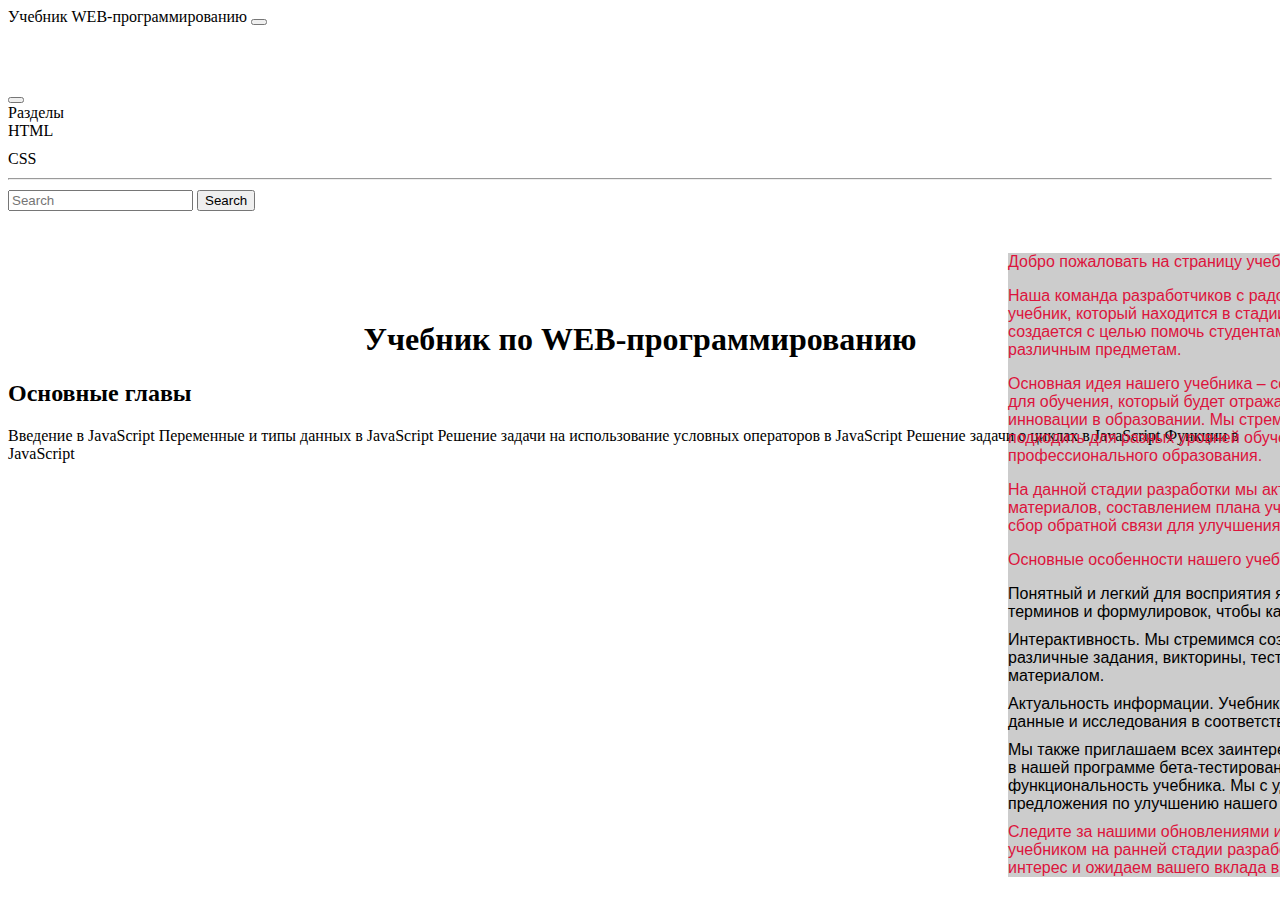
<file: index.html>
<!DOCTYPE html>
<html>
<head>
  <meta charset="UTF-8">
  <title>Учебник по JavaScript. Главная</title>
  <link rel="stylesheet" href="css/index.css">
  <link href="https://cdn.jsdelivr.net/npm/bootstrap@5.3.2/dist/css/bootstrap.min.css" rel="stylesheet" integrity="sha384-T3c6CoIi6uLrA9TneNEoa7RxnatzjcDSCmG1MXxSR1GAsXEV/Dwwykc2MPK8M2HN" crossorigin="anonymous">
  <script src="https://cdnjs.cloudflare.com/ajax/libs/jquery/2.1.3/jquery.min.js"></script>
</head>
<body>
   <header id="header"> 
    <nav class="navbar navbar-dark bg-dark fixed-top">
        <div class="container-fluid">
          <a class="navbar-brand" href="#">Учебник WEB-программированию</a>
          <button class="navbar-toggler" type="button" data-bs-toggle="offcanvas" data-bs-target="#offcanvasDarkNavbar" aria-controls="offcanvasDarkNavbar" aria-label="Toggle navigation">
            <span class="navbar-toggler-icon"></span>
          </button>
          <div class="offcanvas offcanvas-end text-bg-dark" tabindex="-1" id="offcanvasDarkNavbar" aria-labelledby="offcanvasDarkNavbarLabel">
            <div class="offcanvas-header">
              <h5 class="offcanvas-title" id="offcanvasDarkNavbarLabel">Учебник</h5>
              <button type="button" class="btn-close btn-close-white" data-bs-dismiss="offcanvas" aria-label="Close"></button>
            </div>
            <div class="offcanvas-body">
              <ul class="navbar-nav justify-content-end flex-grow-1 pe-3">
                <li class="nav-item dropdown">
                  <a class="nav-link dropdown-toggle" href="#" role="button" data-bs-toggle="dropdown" aria-expanded="false">
                    Разделы
                  </a>
                  <ul class="dropdown-menu dropdown-menu-dark">
                    <li><a class="dropdown-item" href="#">HTML</a></li>
                    <li><a class="dropdown-item" href="#">CSS</a></li>
                    <li>
                      <hr class="dropdown-divider">
                    </li>
                  </ul>
                </li>
              </ul>
              <form class="d-flex mt-3" role="search">
                <input class="form-control me-2" type="search" placeholder="Search" aria-label="Search">
                <button class="btn btn-success" type="submit">Search</button>
              </form>
            </div>
          </div>
        </div>
      </nav>
    </header>
    
  <main id="main-container">
    <h1>Учебник по WEB-программированию</h1>
  
  
 <div id="gumburger">
   <h2>Основные главы</h2>
  <div id="navpanelR">
    <aside>
      <div class="row">
        <div class="col-4">
          <div id="list-example" class="list-group">
            <a class="list-group-item list-group-item-action" href="page1.html">Введение в JavaScript</a>
            <a class="list-group-item list-group-item-action" href="page2.html">Переменные и типы данных в JavaScript</a>
            <a class="list-group-item list-group-item-action" href="page3.html">Решение задачи на использование условных операторов в JavaScript</a>
            <a class="list-group-item list-group-item-action" href="page4.html">Решение задачи о циклах в JavaScript</a>
            <a class="list-group-item list-group-item-action" href="page5.html">Функции в JavaScript</a>
          </div>
        </div>
        </div>
      </div>
  </aside>
  </ul>
  </div>
  <footer>
    Добро пожаловать на страницу учебника на ранней стадии разработки!

    <p>Наша команда разработчиков с радостью представляет вам наш новый учебник, который находится в стадии активной разработки. Этот учебник создается с целью помочь студентам и преподавателям в усвоении и обучении различным предметам.</p>
    
    <p>Основная идея нашего учебника – создать современный и удобный инструмент для обучения, который будет отражать самые последние тенденции и инновации в образовании. Мы стремимся создать учебник, который будет подходить для разных уровней обучения, начиная от школьных программ, и до профессионального образования.</p>
    
    <p>На данной стадии разработки мы активно работаем над написанием и сбором материалов, составлением плана учебника, а также проводим тестирование и сбор обратной связи для улучшения качества учебника.</p>
    
    <p>Основные особенности нашего учебника:</p>
    
    <ul>
      <li>Понятный и легкий для восприятия язык. Мы стараемся избегать сложных терминов и формулировок, чтобы каждый студент мог легко понять материал.</li>
    <li>Интерактивность. Мы стремимся создать учебник, который будет предлагать различные задания, викторины, тесты и другие формы активной работы с материалом.</li>
    <li>Актуальность информации. Учебник будет включать самые современные данные и исследования в соответствующей области знаний.</li>
    <li>Мы также приглашаем всех заинтересованных пользователей принять участие в нашей программе бета-тестирования, чтобы оценить качество и функциональность учебника. Мы с удовольствием примем ваши отзывы и предложения по улучшению нашего продукта.</li>
    </ul>
    Следите за нашими обновлениями и скоро вы сможете воспользоваться нашим учебником на ранней стадии разработки! Благодарим вас за проявленный интерес и ожидаем вашего вклада в создание лучшего учебника.
  </footer>
</main>
  <script src="https://cdn.jsdelivr.net/npm/@popperjs/core@2.11.8/dist/umd/popper.min.js" integrity="sha384-I7E8VVD/ismYTF4hNIPjVp/Zjvgyol6VFvRkX/vR+Vc4jQkC+hVqc2pM8ODewa9r" crossorigin="anonymous"></script>
<script src="https://cdn.jsdelivr.net/npm/bootstrap@5.3.2/dist/js/bootstrap.min.js" integrity="sha384-BBtl+eGJRgqQAUMxJ7pMwbEyER4l1g+O15P+16Ep7Q9Q+zqX6gSbd85u4mG4QzX+" crossorigin="anonymous"></script>
</body>
</html>
</file>
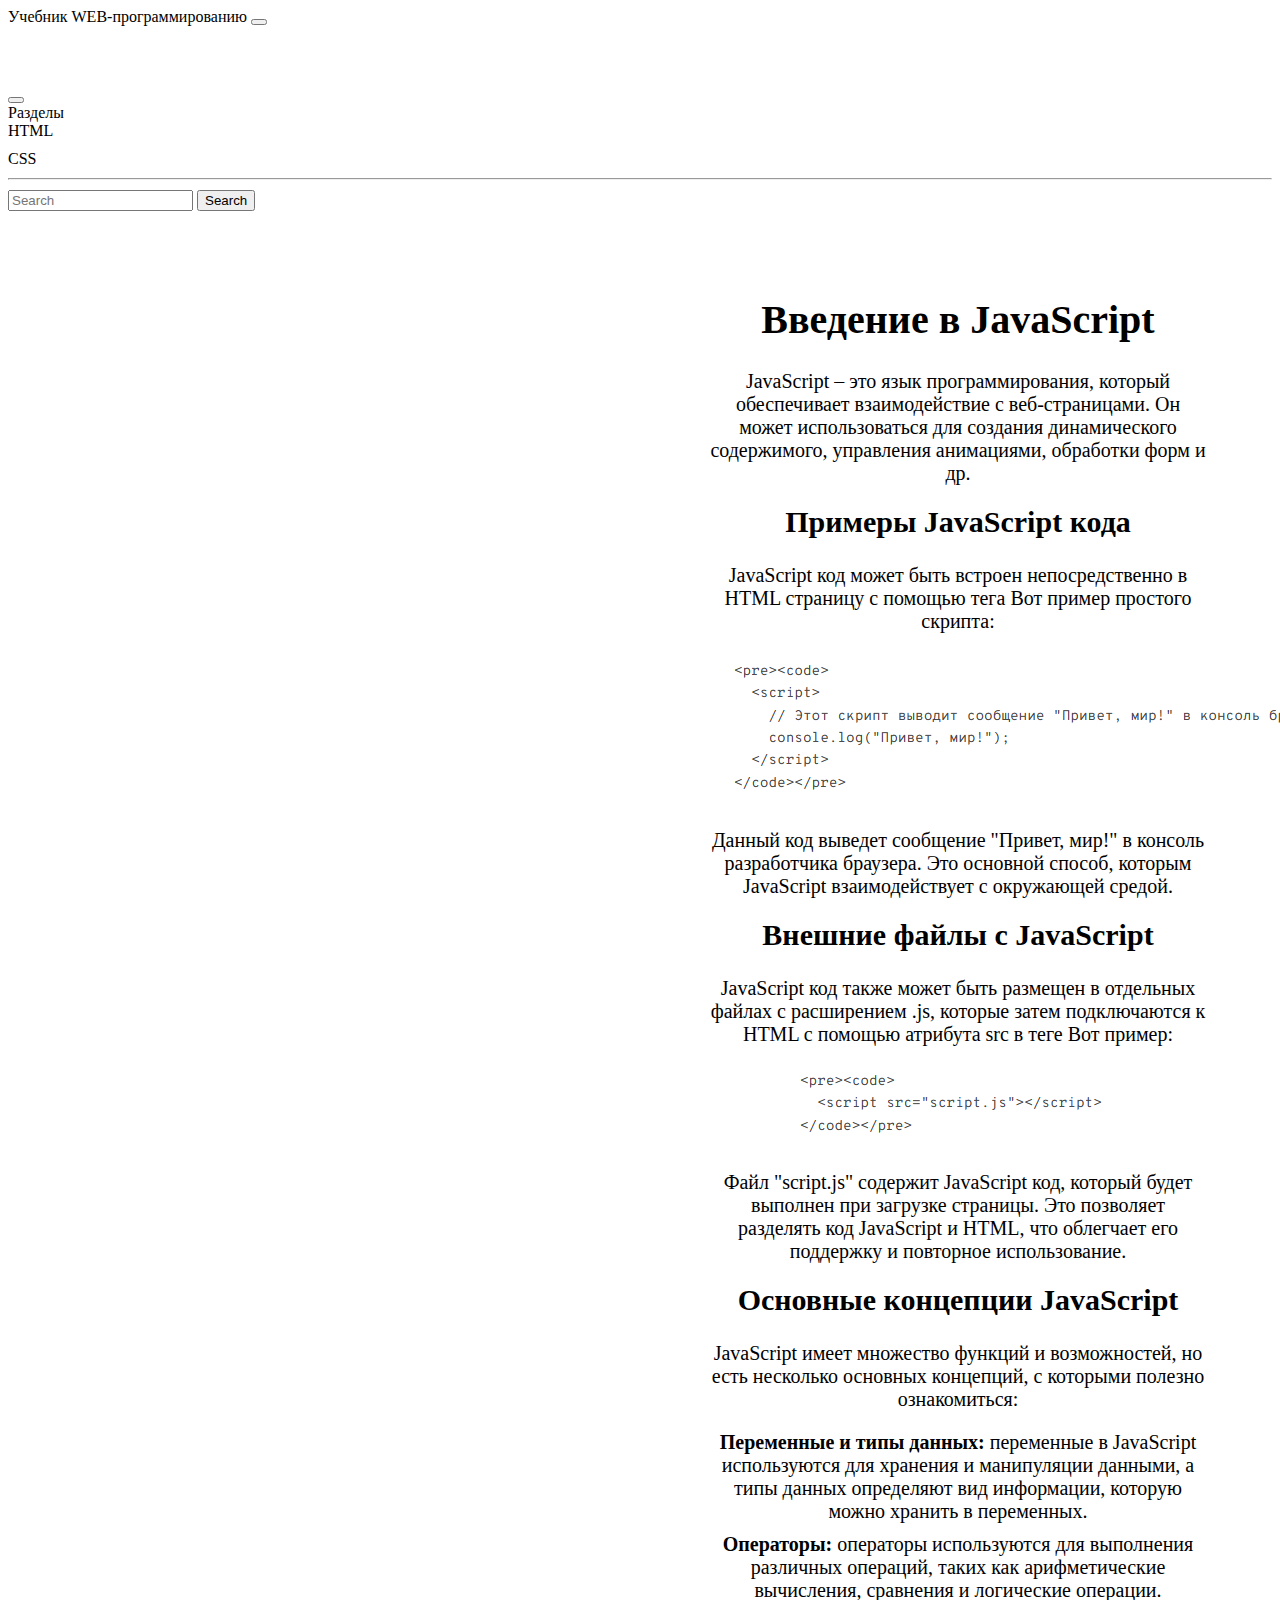
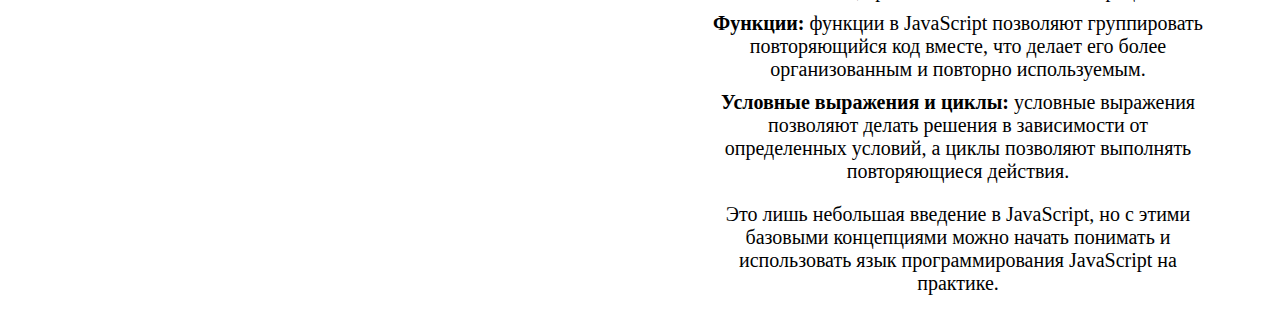
<file: page1.html>
<!DOCTYPE html>
<html lang="en">
<head>
    <meta charset="UTF-8">
    <meta name="viewport" content="width=device-width, initial-scale=1.0">
    <title>Введение в JavaScript</title>
    <link rel="stylesheet" href="css/index.css">
    <link href="https://cdn.jsdelivr.net/npm/bootstrap@5.3.2/dist/css/bootstrap.min.css" rel="stylesheet" integrity="sha384-T3c6CoIi6uLrA9TneNEoa7RxnatzjcDSCmG1MXxSR1GAsXEV/Dwwykc2MPK8M2HN" crossorigin="anonymous">
</head>
<body>
    <nav class="navbar navbar-dark bg-dark fixed-top">
        <div class="container-fluid">
          <a class="navbar-brand" href="#">Учебник WEB-программированию</a>
          <button class="navbar-toggler" type="button" data-bs-toggle="offcanvas" data-bs-target="#offcanvasDarkNavbar" aria-controls="offcanvasDarkNavbar" aria-label="Toggle navigation">
            <span class="navbar-toggler-icon"></span>
          </button>
          <div class="offcanvas offcanvas-end text-bg-dark" tabindex="-1" id="offcanvasDarkNavbar" aria-labelledby="offcanvasDarkNavbarLabel">
            <div class="offcanvas-header">
              <h5 class="offcanvas-title" id="offcanvasDarkNavbarLabel">Учебник</h5>
              <button type="button" class="btn-close btn-close-white" data-bs-dismiss="offcanvas" aria-label="Close"></button>
            </div>
            <div class="offcanvas-body">
              <ul class="navbar-nav justify-content-end flex-grow-1 pe-3">
                <li class="nav-item dropdown">
                  <a class="nav-link dropdown-toggle" href="#" role="button" data-bs-toggle="dropdown" aria-expanded="false">
                    Разделы
                  </a>
                  <ul class="dropdown-menu dropdown-menu-dark">
                    <li><a class="dropdown-item" href="#">HTML</a></li>
                    <li><a class="dropdown-item" href="#">CSS</a></li>
                    <li>
                      <hr class="dropdown-divider">
                    </li>
                  </ul>
                </li>
              </ul>
              <form class="d-flex mt-3" role="search">
                <input class="form-control me-2" type="search" placeholder="Search" aria-label="Search">
                <button class="btn btn-success" type="submit">Search</button>
              </form>
            </div>
          </div>
        </div>
      </nav>
      <main class="main-container">
      
      <h1>Введение в JavaScript</h1>

      <p>JavaScript – это язык программирования, который обеспечивает взаимодействие с веб-страницами. Он может использоваться для создания динамического содержимого, управления анимациями, обработки форм и др.</p>
  
      <h2>Примеры JavaScript кода</h2>
  
      <p>JavaScript код может быть встроен непосредственно в HTML страницу с помощью тега  Вот пример простого скрипта:</p>
  
    <img src="assets/Снимок экрана 2024-01-01 150408.png" alt="">
  
      <p>Данный код выведет сообщение "Привет, мир!" в консоль разработчика браузера. Это основной способ, которым JavaScript взаимодействует с окружающей средой.</p>
  
      <h2>Внешние файлы с JavaScript</h2>
  
      <p>JavaScript код также может быть размещен в отдельных файлах с расширением .js, которые затем подключаются к HTML с помощью атрибута src в теге Вот пример:</p>
  <img src="assets/2.png" alt="">
  
      <p>Файл "script.js" содержит JavaScript код, который будет выполнен при загрузке страницы. Это позволяет разделять код JavaScript и HTML, что облегчает его поддержку и повторное использование.</p>
  
      <h2>Основные концепции JavaScript</h2>
  
      <p>JavaScript имеет множество функций и возможностей, но есть несколько основных концепций, с которыми полезно ознакомиться:</p>
  
      <ul>
          <li><strong>Переменные и типы данных:</strong> переменные в JavaScript используются для хранения и манипуляции данными, а типы данных определяют вид информации, которую можно хранить в переменных.</li>
          <li><strong>Операторы:</strong> операторы используются для выполнения различных операций, таких как арифметические вычисления, сравнения и логические операции.</li>
          <li><strong>Функции:</strong> функции в JavaScript позволяют группировать повторяющийся код вместе, что делает его более организованным и повторно используемым.</li>
          <li><strong>Условные выражения и циклы:</strong> условные выражения позволяют делать решения в зависимости от определенных условий, а циклы позволяют выполнять повторяющиеся действия.</li>
      </ul>
  
      <p>Это лишь небольшая введение в JavaScript, но с этими базовыми концепциями можно начать понимать и использовать язык программирования JavaScript на практике.</p>
    </main>
      <script src="https://cdn.jsdelivr.net/npm/@popperjs/core@2.11.8/dist/umd/popper.min.js" integrity="sha384-I7E8VVD/ismYTF4hNIPjVp/Zjvgyol6VFvRkX/vR+Vc4jQkC+hVqc2pM8ODewa9r" crossorigin="anonymous"></script>
      <script src="https://cdn.jsdelivr.net/npm/bootstrap@5.3.2/dist/js/bootstrap.min.js" integrity="sha384-BBtl+eGJRgqQAUMxJ7pMwbEyER4l1g+O15P+16Ep7Q9Q+zqX6gSbd85u4mG4QzX+" crossorigin="anonymous"></script>
</body>
</html>
</file>
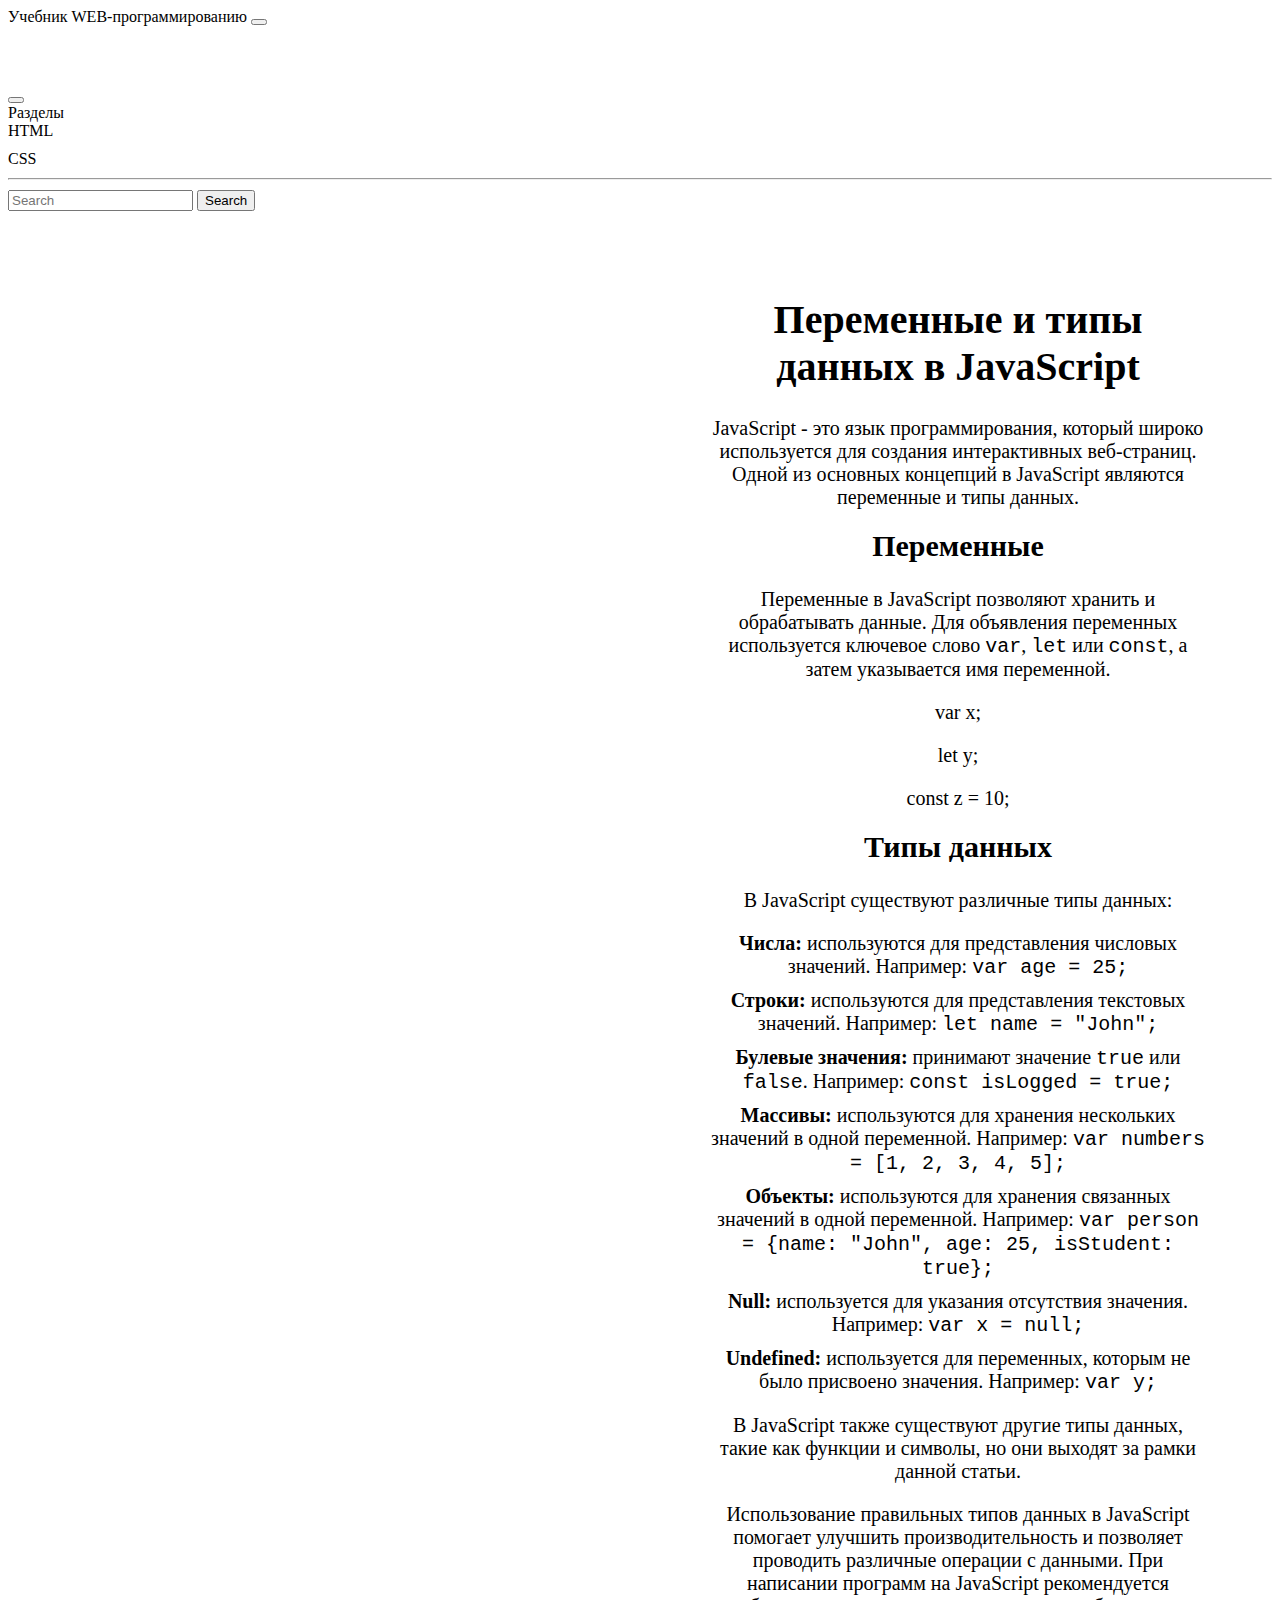
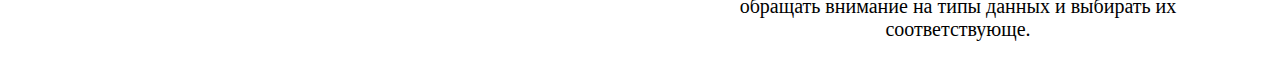
<file: page2.html>
<!DOCTYPE html>
<html lang="en">
<head>
    <meta charset="UTF-8">
    <title>Переменные и типы данных</title>
    <link rel="stylesheet" href="css/index.css">
    <link href="https://cdn.jsdelivr.net/npm/bootstrap@5.3.2/dist/css/bootstrap.min.css" rel="stylesheet" integrity="sha384-T3c6CoIi6uLrA9TneNEoa7RxnatzjcDSCmG1MXxSR1GAsXEV/Dwwykc2MPK8M2HN" crossorigin="anonymous">
  </head>
  <body>
     <header> 
      <nav class="navbar navbar-dark bg-dark fixed-top">
          <div class="container-fluid">
            <a class="navbar-brand" href="#">Учебник WEB-программированию</a>
            <button class="navbar-toggler" type="button" data-bs-toggle="offcanvas" data-bs-target="#offcanvasDarkNavbar" aria-controls="offcanvasDarkNavbar" aria-label="Toggle navigation">
              <span class="navbar-toggler-icon"></span>
            </button>
            <div class="offcanvas offcanvas-end text-bg-dark" tabindex="-1" id="offcanvasDarkNavbar" aria-labelledby="offcanvasDarkNavbarLabel">
              <div class="offcanvas-header">
                <h5 class="offcanvas-title" id="offcanvasDarkNavbarLabel">Учебник</h5>
                <button type="button" class="btn-close btn-close-white" data-bs-dismiss="offcanvas" aria-label="Close"></button>
              </div>
              <div class="offcanvas-body">
                <ul class="navbar-nav justify-content-end flex-grow-1 pe-3">
                  <li class="nav-item dropdown">
                    <a class="nav-link dropdown-toggle" href="#" role="button" data-bs-toggle="dropdown" aria-expanded="false">
                      Разделы
                    </a>
                    <ul class="dropdown-menu dropdown-menu-dark">
                      <li><a class="dropdown-item" href="#">HTML</a></li>
                      <li><a class="dropdown-item" href="#">CSS</a></li>
                      <li>
                        <hr class="dropdown-divider">
                      </li>
                    </ul>
                  </li>
                </ul>
                <form class="d-flex mt-3" role="search">
                  <input class="form-control me-2" type="search" placeholder="Search" aria-label="Search">
                  <button class="btn btn-success" type="submit">Search</button>
                </form>
              </div>
            </div>
          </div>
        </nav>
      </header>
    <main class="main-container">
      
        <h1>Переменные и типы данных в JavaScript</h1>

        <p>JavaScript - это язык программирования, который широко используется для создания интерактивных веб-страниц. Одной из основных концепций в JavaScript являются переменные и типы данных.</p>
        
        <h2>Переменные</h2>
        
        <p>Переменные в JavaScript позволяют хранить и обрабатывать данные. Для объявления переменных используется ключевое слово <code>var</code>, <code>let</code> или <code>const</code>, а затем указывается имя переменной.</p>
        
        <p class="code">var x;</p>
        <p class="code">let y;</p>
        <p class="code">const z = 10;</p>
        
        <h2>Типы данных</h2>
        
        <p>В JavaScript существуют различные типы данных:</p>
        
        <ul>
          <li><strong>Числа:</strong> используются для представления числовых значений. Например: <code>var age = 25;</code></li>
          <li><strong>Строки:</strong> используются для представления текстовых значений. Например: <code>let name = "John";</code></li>
          <li><strong>Булевые значения:</strong> принимают значение <code>true</code> или <code>false</code>. Например: <code>const isLogged = true;</code></li>
          <li><strong>Массивы:</strong> используются для хранения нескольких значений в одной переменной. Например: <code>var numbers = [1, 2, 3, 4, 5];</code></li>
          <li><strong>Объекты:</strong> используются для хранения связанных значений в одной переменной. Например: <code>var person = {name: "John", age: 25, isStudent: true};</code></li>
          <li><strong>Null:</strong> используется для указания отсутствия значения. Например: <code>var x = null;</code></li>
          <li><strong>Undefined:</strong> используется для переменных, которым не было присвоено значения. Например: <code>var y;</code></li>
        </ul>
        
        <p>В JavaScript также существуют другие типы данных, такие как функции и символы, но они выходят за рамки данной статьи.</p>
        
        <p>Использование правильных типов данных в JavaScript помогает улучшить производительность и позволяет проводить различные операции с данными. При написании программ на JavaScript рекомендуется обращать внимание на типы данных и выбирать их соответствующе.</p>
    </main>
    <script src="https://cdn.jsdelivr.net/npm/@popperjs/core@2.11.8/dist/umd/popper.min.js" integrity="sha384-I7E8VVD/ismYTF4hNIPjVp/Zjvgyol6VFvRkX/vR+Vc4jQkC+hVqc2pM8ODewa9r" crossorigin="anonymous"></script>
    <script src="https://cdn.jsdelivr.net/npm/bootstrap@5.3.2/dist/js/bootstrap.min.js" integrity="sha384-BBtl+eGJRgqQAUMxJ7pMwbEyER4l1g+O15P+16Ep7Q9Q+zqX6gSbd85u4mG4QzX+" crossorigin="anonymous"></script>
</body>
</html>
</file>
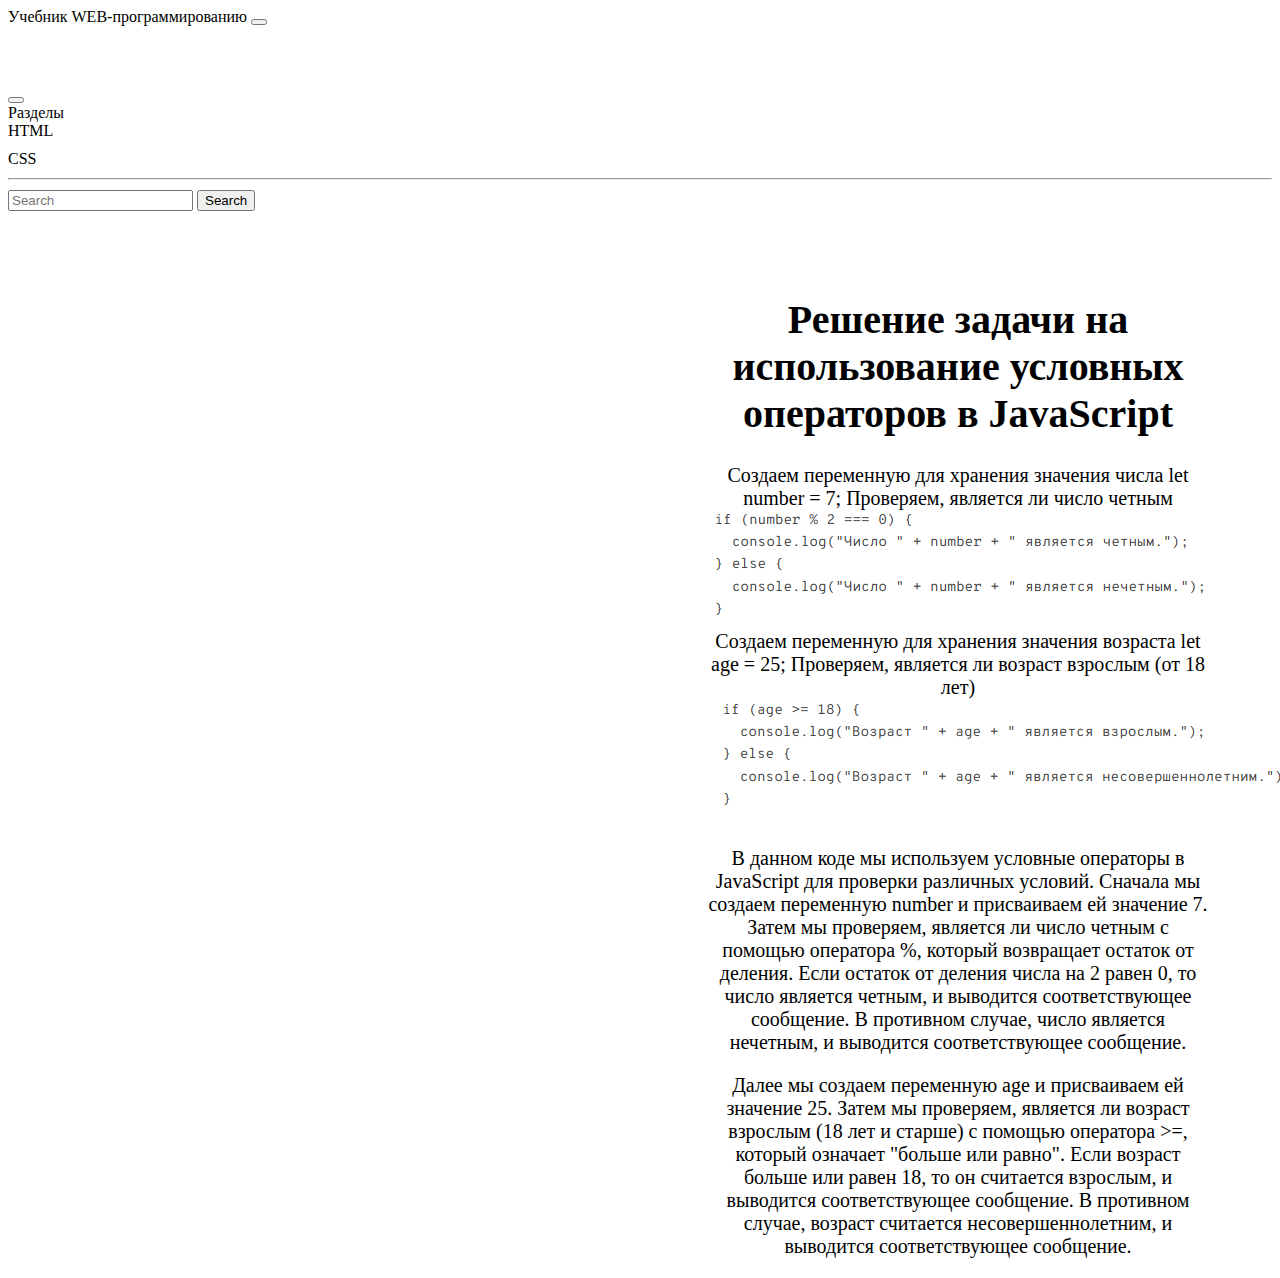
<file: page3.html>
<!DOCTYPE html>
<html lang="en">
<head>
    <meta charset="UTF-8">
    <meta name="viewport" content="width=device-width, initial-scale=1.0">
    <title>Условные операторы</title>
    <link rel="stylesheet" href="css/index.css">
  <link href="https://cdn.jsdelivr.net/npm/bootstrap@5.3.2/dist/css/bootstrap.min.css" rel="stylesheet" integrity="sha384-T3c6CoIi6uLrA9TneNEoa7RxnatzjcDSCmG1MXxSR1GAsXEV/Dwwykc2MPK8M2HN" crossorigin="anonymous">
</head>
<body>
    <header> 
        <nav class="navbar navbar-dark bg-dark fixed-top">
            <div class="container-fluid">
              <a class="navbar-brand" href="#">Учебник WEB-программированию</a>
              <button class="navbar-toggler" type="button" data-bs-toggle="offcanvas" data-bs-target="#offcanvasDarkNavbar" aria-controls="offcanvasDarkNavbar" aria-label="Toggle navigation">
                <span class="navbar-toggler-icon"></span>
              </button>
              <div class="offcanvas offcanvas-end text-bg-dark" tabindex="-1" id="offcanvasDarkNavbar" aria-labelledby="offcanvasDarkNavbarLabel">
                <div class="offcanvas-header">
                  <h5 class="offcanvas-title" id="offcanvasDarkNavbarLabel">Учебник</h5>
                  <button type="button" class="btn-close btn-close-white" data-bs-dismiss="offcanvas" aria-label="Close"></button>
                </div>
                <div class="offcanvas-body">
                  <ul class="navbar-nav justify-content-end flex-grow-1 pe-3">
                    <li class="nav-item dropdown">
                      <a class="nav-link dropdown-toggle" href="#" role="button" data-bs-toggle="dropdown" aria-expanded="false">
                        Разделы
                      </a>
                      <ul class="dropdown-menu dropdown-menu-dark">
                        <li><a class="dropdown-item" href="#">HTML</a></li>
                        <li><a class="dropdown-item" href="#">CSS</a></li>
                        <li>
                          <hr class="dropdown-divider">
                        </li>
                      </ul>
                    </li>
                  </ul>
                  <form class="d-flex mt-3" role="search">
                    <input class="form-control me-2" type="search" placeholder="Search" aria-label="Search">
                    <button class="btn btn-success" type="submit">Search</button>
                  </form>
                </div>
              </div>
            </div>
          </nav>
        </header>
        <main class="main-container">
          
    <h1> Решение задачи на использование условных операторов в JavaScript</h1>

 Создаем переменную для хранения значения числа
let number = 7;

 Проверяем, является ли число четным
<img src="assets/3.png" alt="">

 Создаем переменную для хранения значения возраста
let age = 25;

 Проверяем, является ли возраст взрослым (от 18 лет)
<img src="assets/4.png" alt="">


<p>В данном коде мы используем условные операторы в JavaScript для проверки различных условий. Сначала мы создаем переменную number и присваиваем ей значение 7. Затем мы проверяем, является ли число четным с помощью оператора %, который возвращает остаток от деления. Если остаток от деления числа на 2 равен 0, то число является четным, и выводится соответствующее сообщение. В противном случае, число является нечетным, и выводится соответствующее сообщение.</p>
<p>Далее мы создаем переменную age и присваиваем ей значение 25. Затем мы проверяем, является ли возраст взрослым (18 лет и старше) с помощью оператора >=, который означает "больше или равно". Если возраст больше или равен 18, то он считается взрослым, и выводится соответствующее сообщение. В противном случае, возраст считается несовершеннолетним, и выводится соответствующее сообщение.</p>
</main>
<script src="https://cdn.jsdelivr.net/npm/@popperjs/core@2.11.8/dist/umd/popper.min.js" integrity="sha384-I7E8VVD/ismYTF4hNIPjVp/Zjvgyol6VFvRkX/vR+Vc4jQkC+hVqc2pM8ODewa9r" crossorigin="anonymous"></script>
<script src="https://cdn.jsdelivr.net/npm/bootstrap@5.3.2/dist/js/bootstrap.min.js" integrity="sha384-BBtl+eGJRgqQAUMxJ7pMwbEyER4l1g+O15P+16Ep7Q9Q+zqX6gSbd85u4mG4QzX+" crossorigin="anonymous"></script>
</body>
</html>
</file>
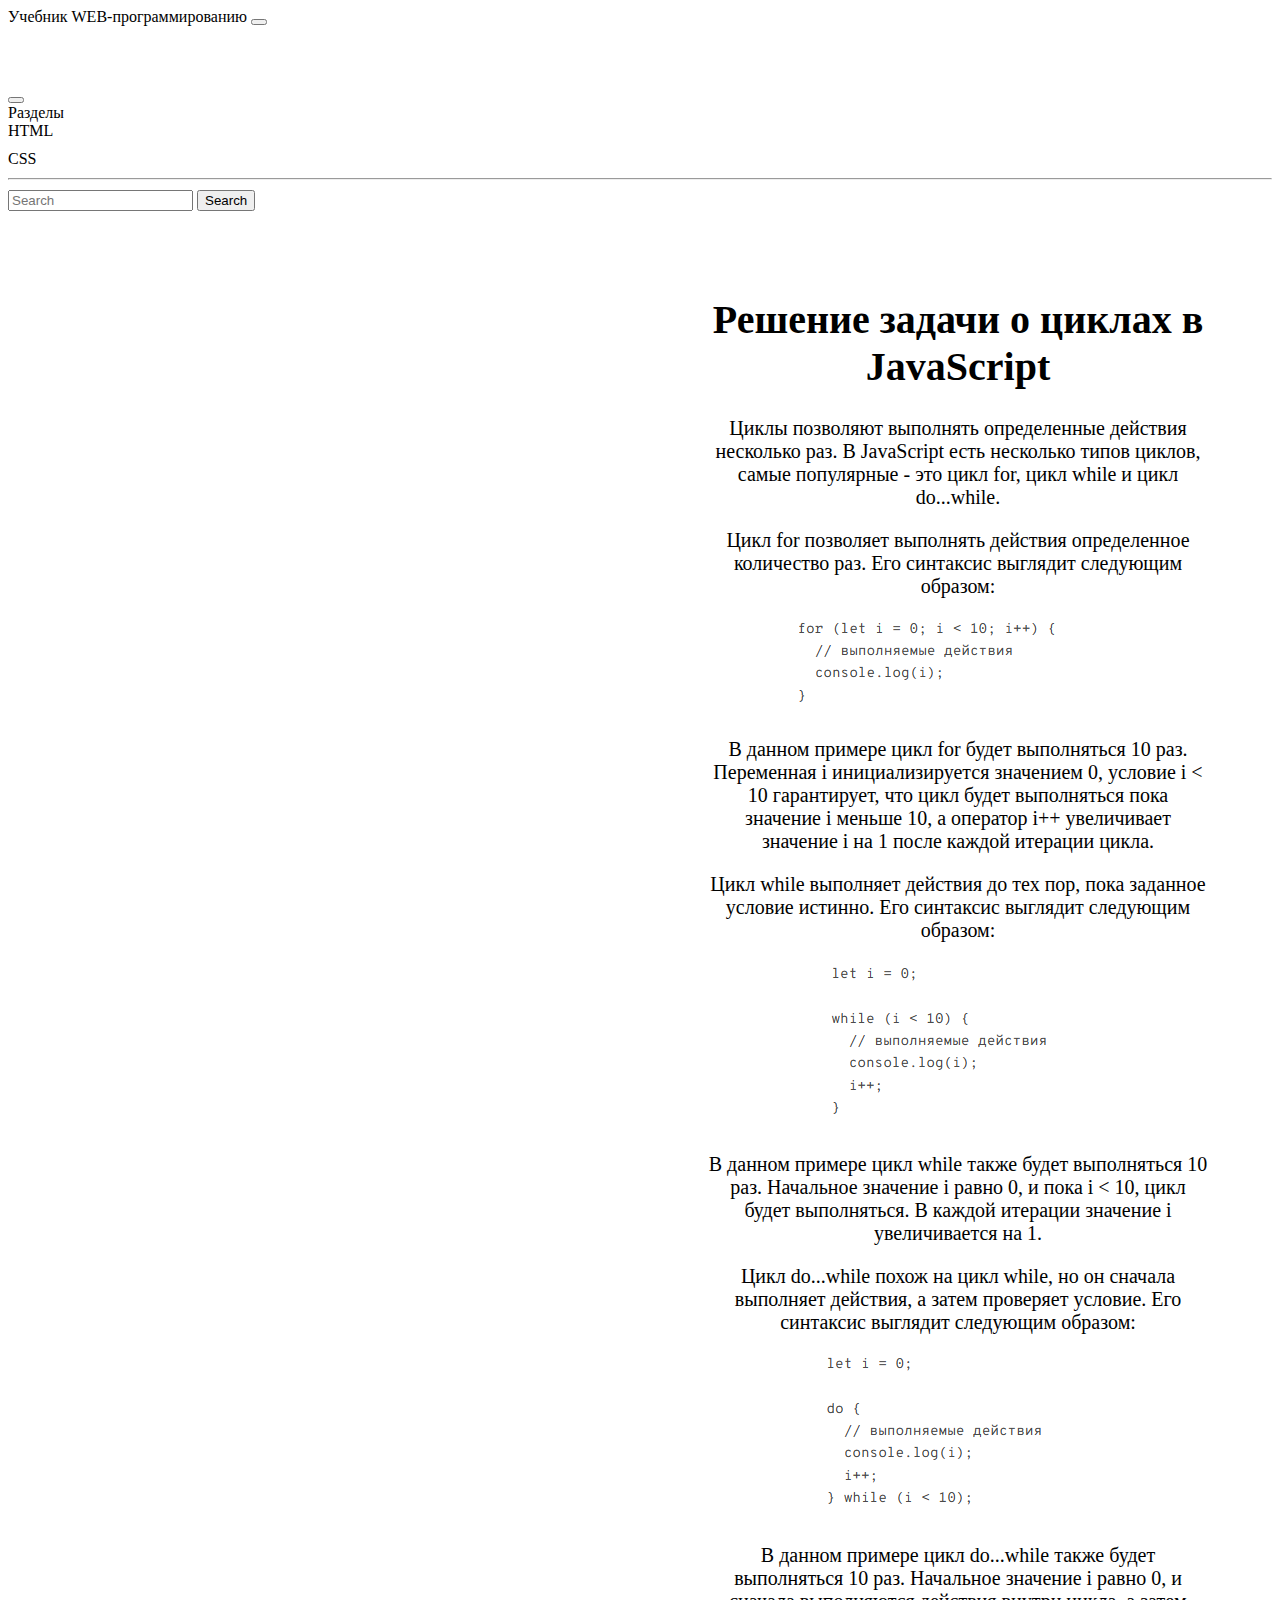
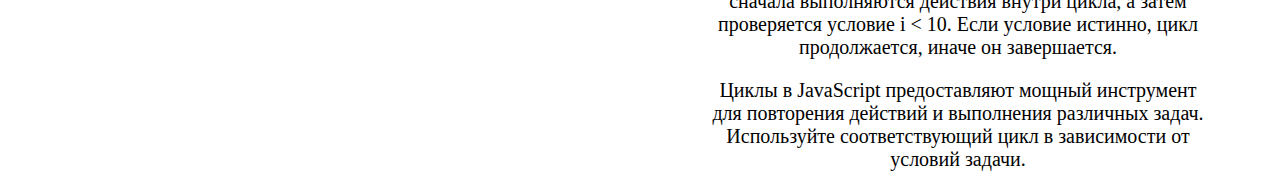
<file: page4.html>
<!DOCTYPE html>
<html lang="en">
<head>
    <meta charset="UTF-8">
    <meta name="viewport" content="width=device-width, initial-scale=1.0">
    <title>Циклы</title>
    <link rel="stylesheet" href="css/index.css">
  <link href="https://cdn.jsdelivr.net/npm/bootstrap@5.3.2/dist/css/bootstrap.min.css" rel="stylesheet" integrity="sha384-T3c6CoIi6uLrA9TneNEoa7RxnatzjcDSCmG1MXxSR1GAsXEV/Dwwykc2MPK8M2HN" crossorigin="anonymous">
</head>
<body>
    <header> 
        <nav class="navbar navbar-dark bg-dark fixed-top">
            <div class="container-fluid">
              <a class="navbar-brand" href="#">Учебник WEB-программированию</a>
              <button class="navbar-toggler" type="button" data-bs-toggle="offcanvas" data-bs-target="#offcanvasDarkNavbar" aria-controls="offcanvasDarkNavbar" aria-label="Toggle navigation">
                <span class="navbar-toggler-icon"></span>
              </button>
              <div class="offcanvas offcanvas-end text-bg-dark" tabindex="-1" id="offcanvasDarkNavbar" aria-labelledby="offcanvasDarkNavbarLabel">
                <div class="offcanvas-header">
                  <h5 class="offcanvas-title" id="offcanvasDarkNavbarLabel">Учебник</h5>
                  <button type="button" class="btn-close btn-close-white" data-bs-dismiss="offcanvas" aria-label="Close"></button>
                </div>
                <div class="offcanvas-body">
                  <ul class="navbar-nav justify-content-end flex-grow-1 pe-3">
                    <li class="nav-item dropdown">
                      <a class="nav-link dropdown-toggle" href="#" role="button" data-bs-toggle="dropdown" aria-expanded="false">
                        Разделы
                      </a>
                      <ul class="dropdown-menu dropdown-menu-dark">
                        <li><a class="dropdown-item" href="#">HTML</a></li>
                        <li><a class="dropdown-item" href="#">CSS</a></li>
                        <li>
                          <hr class="dropdown-divider">
                        </li>
                      </ul>
                    </li>
                  </ul>
                  <form class="d-flex mt-3" role="search">
                    <input class="form-control me-2" type="search" placeholder="Search" aria-label="Search">
                    <button class="btn btn-success" type="submit">Search</button>
                  </form>
                </div>
              </div>
            </div>
          </nav>
        </header>
      <main class="main-container">
       
        <h1>Решение задачи о циклах в JavaScript</h1>

 Циклы позволяют выполнять определенные действия несколько раз. В JavaScript есть несколько типов циклов, самые популярные - это цикл for, цикл while и цикл do...while.

<p> Цикл for позволяет выполнять действия определенное количество раз. Его синтаксис выглядит следующим образом:</p>
<img src="assets/5.png" alt="">

<p> В данном примере цикл for будет выполняться 10 раз. Переменная i инициализируется значением 0, условие i < 10 гарантирует, что цикл будет выполняться пока значение i меньше 10, а оператор i++ увеличивает значение i на 1 после каждой итерации цикла.</p>

<p> Цикл while выполняет действия до тех пор, пока заданное условие истинно. Его синтаксис выглядит следующим образом:</p>
<img src="assets/6.png" alt="">

<p>В данном примере цикл while также будет выполняться 10 раз. Начальное значение i равно 0, и пока i < 10, цикл будет выполняться. В каждой итерации значение i увеличивается на 1.</p>

<p> Цикл do...while похож на цикл while, но он сначала выполняет действия, а затем проверяет условие. Его синтаксис выглядит следующим образом:</p>
<img src="assets/7.png" alt="">

<p> В данном примере цикл do...while также будет выполняться 10 раз. Начальное значение i равно 0, и сначала выполняются действия внутри цикла, а затем проверяется условие i < 10. Если условие истинно, цикл продолжается, иначе он завершается.</P>

<p> Циклы в JavaScript предоставляют мощный инструмент для повторения действий и выполнения различных задач. Используйте соответствующий цикл в зависимости от условий задачи.</p>
      </main>
    <script src="https://cdn.jsdelivr.net/npm/@popperjs/core@2.11.8/dist/umd/popper.min.js" integrity="sha384-I7E8VVD/ismYTF4hNIPjVp/Zjvgyol6VFvRkX/vR+Vc4jQkC+hVqc2pM8ODewa9r" crossorigin="anonymous"></script>
    <script src="https://cdn.jsdelivr.net/npm/bootstrap@5.3.2/dist/js/bootstrap.min.js" integrity="sha384-BBtl+eGJRgqQAUMxJ7pMwbEyER4l1g+O15P+16Ep7Q9Q+zqX6gSbd85u4mG4QzX+" crossorigin="anonymous"></script>
</body>
</html>
</file>
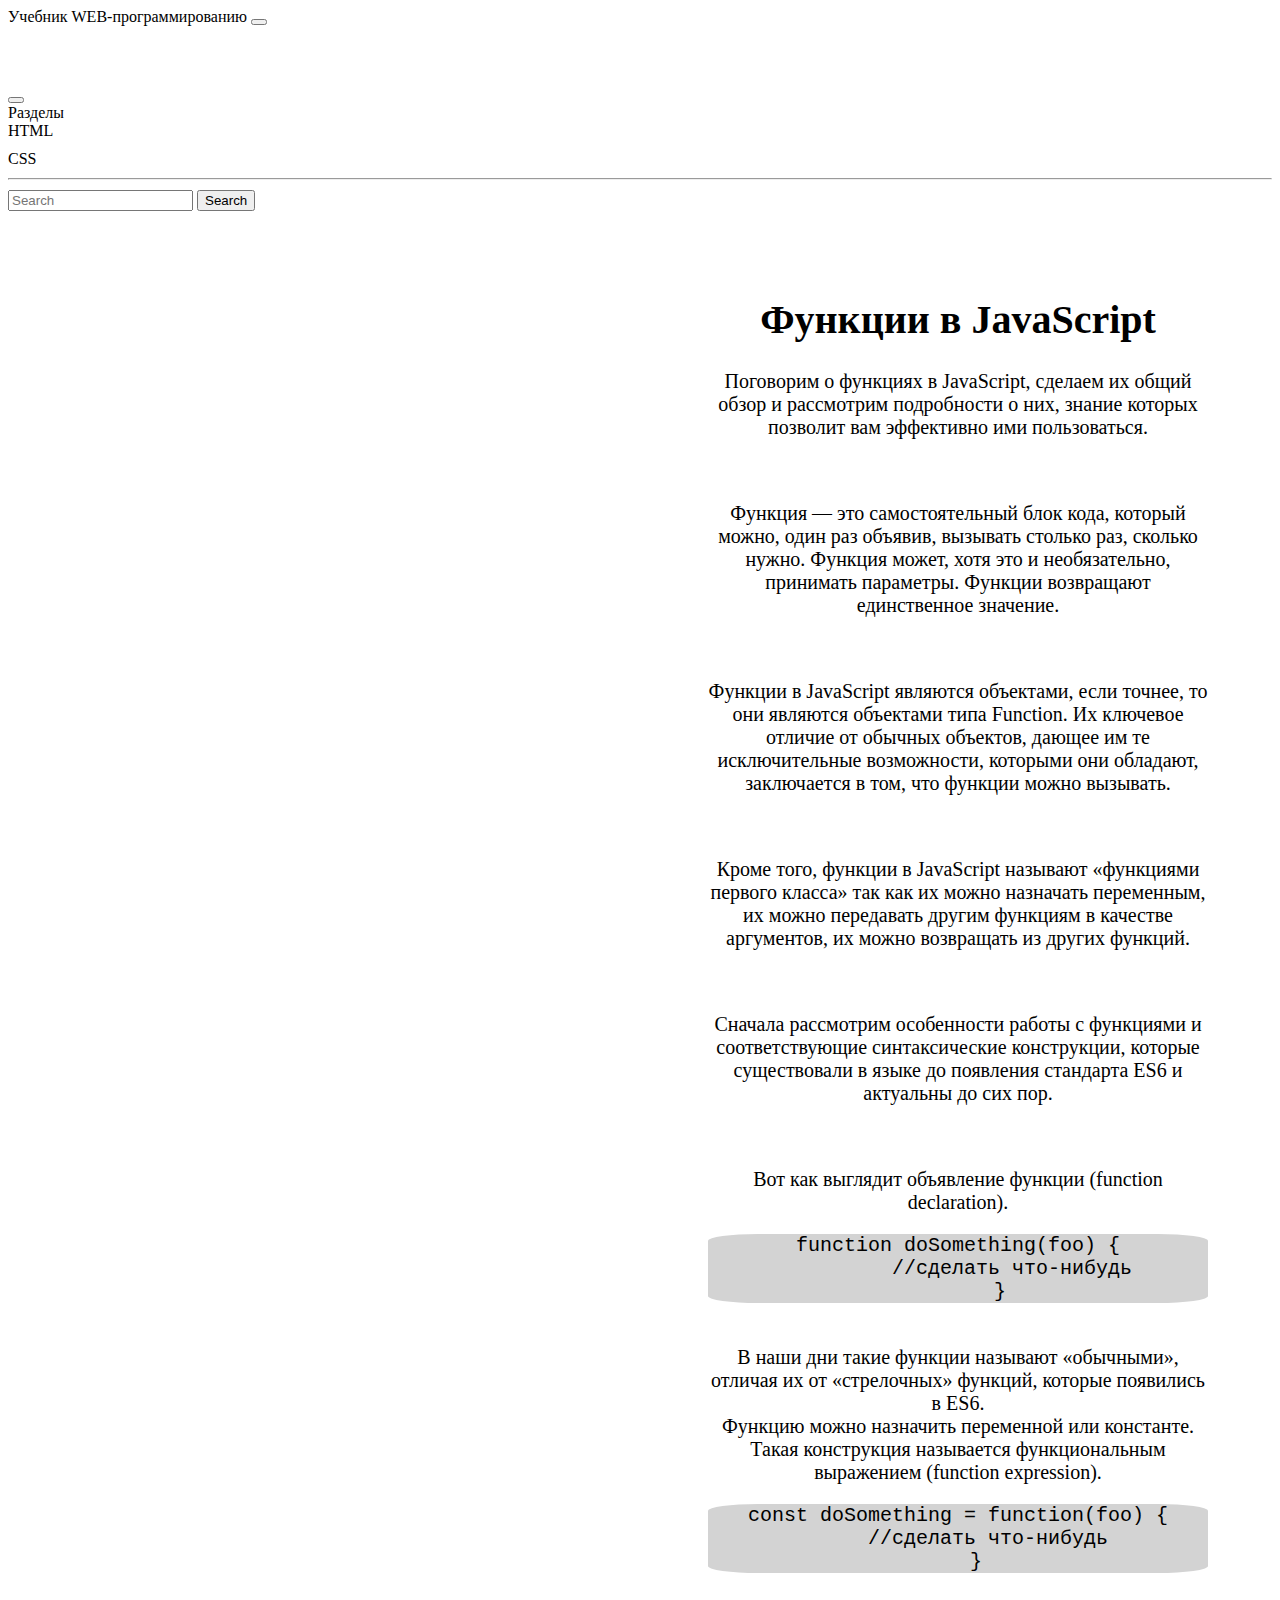
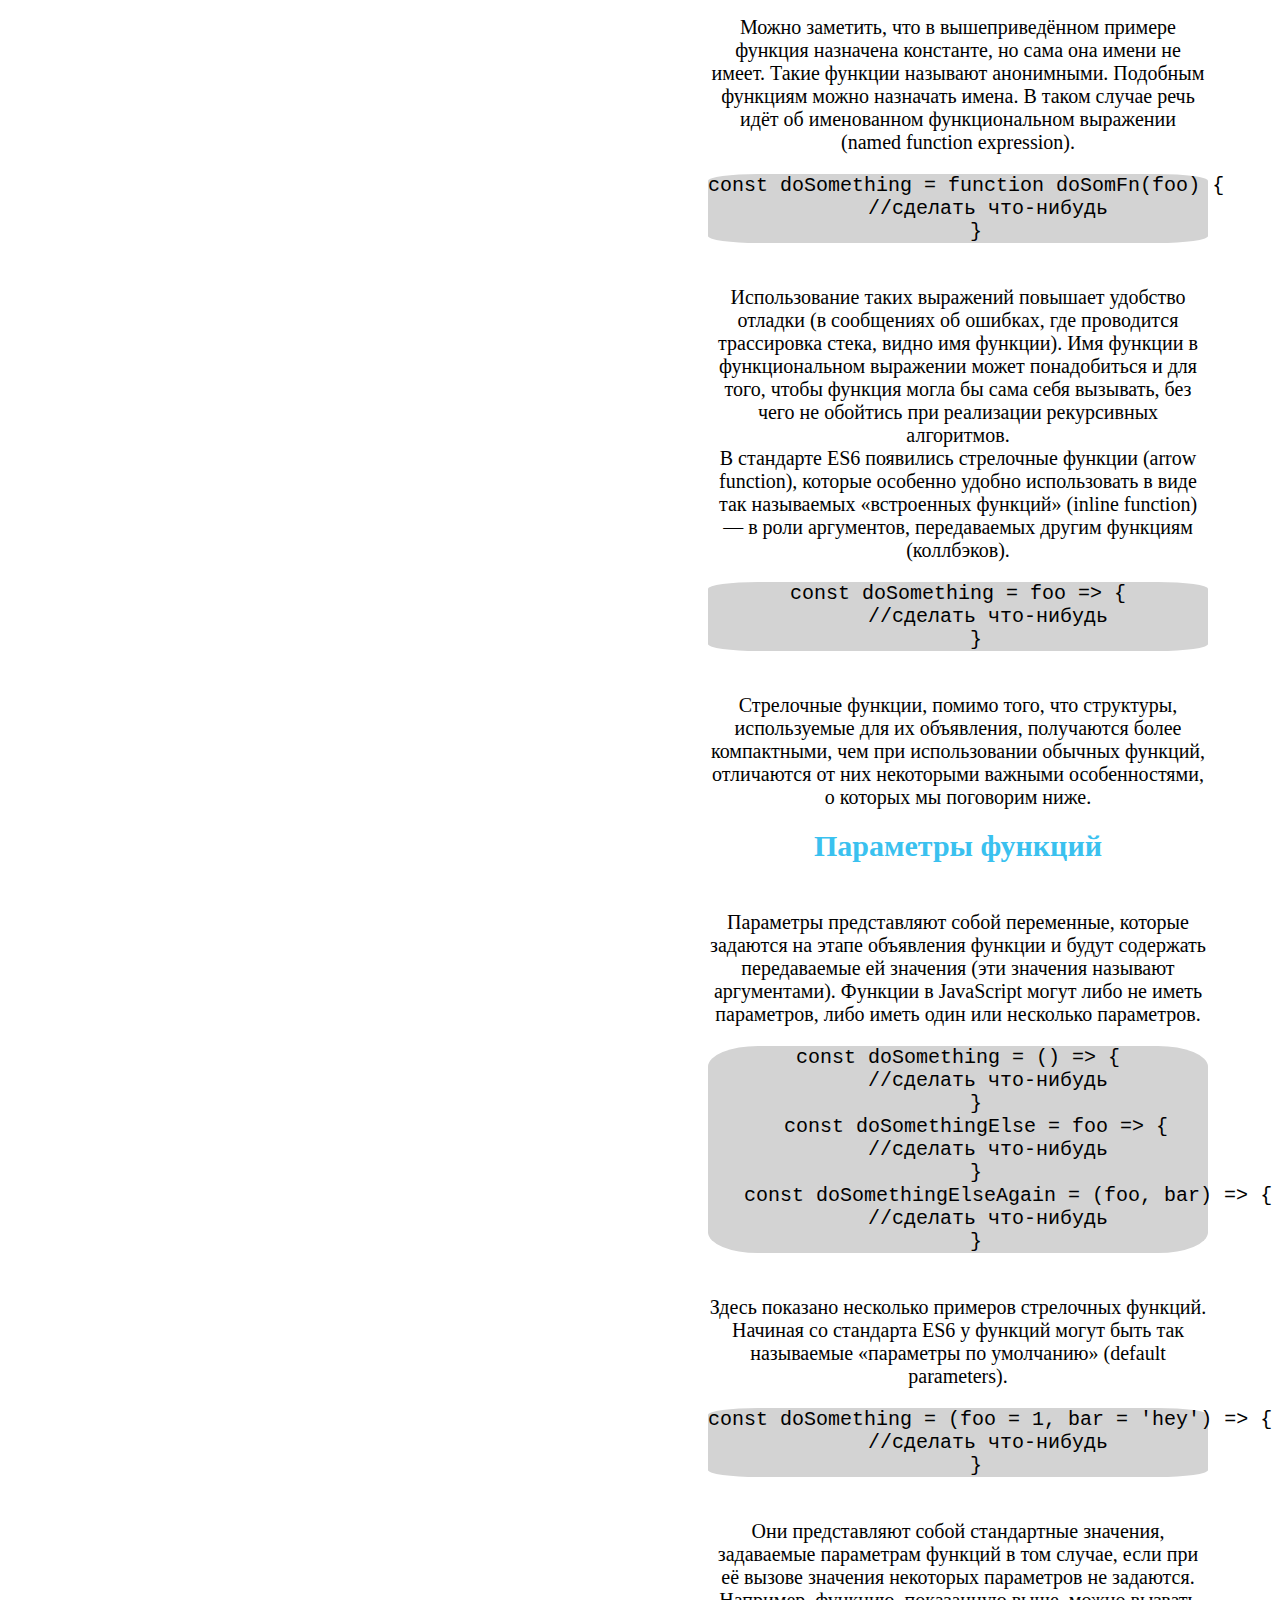
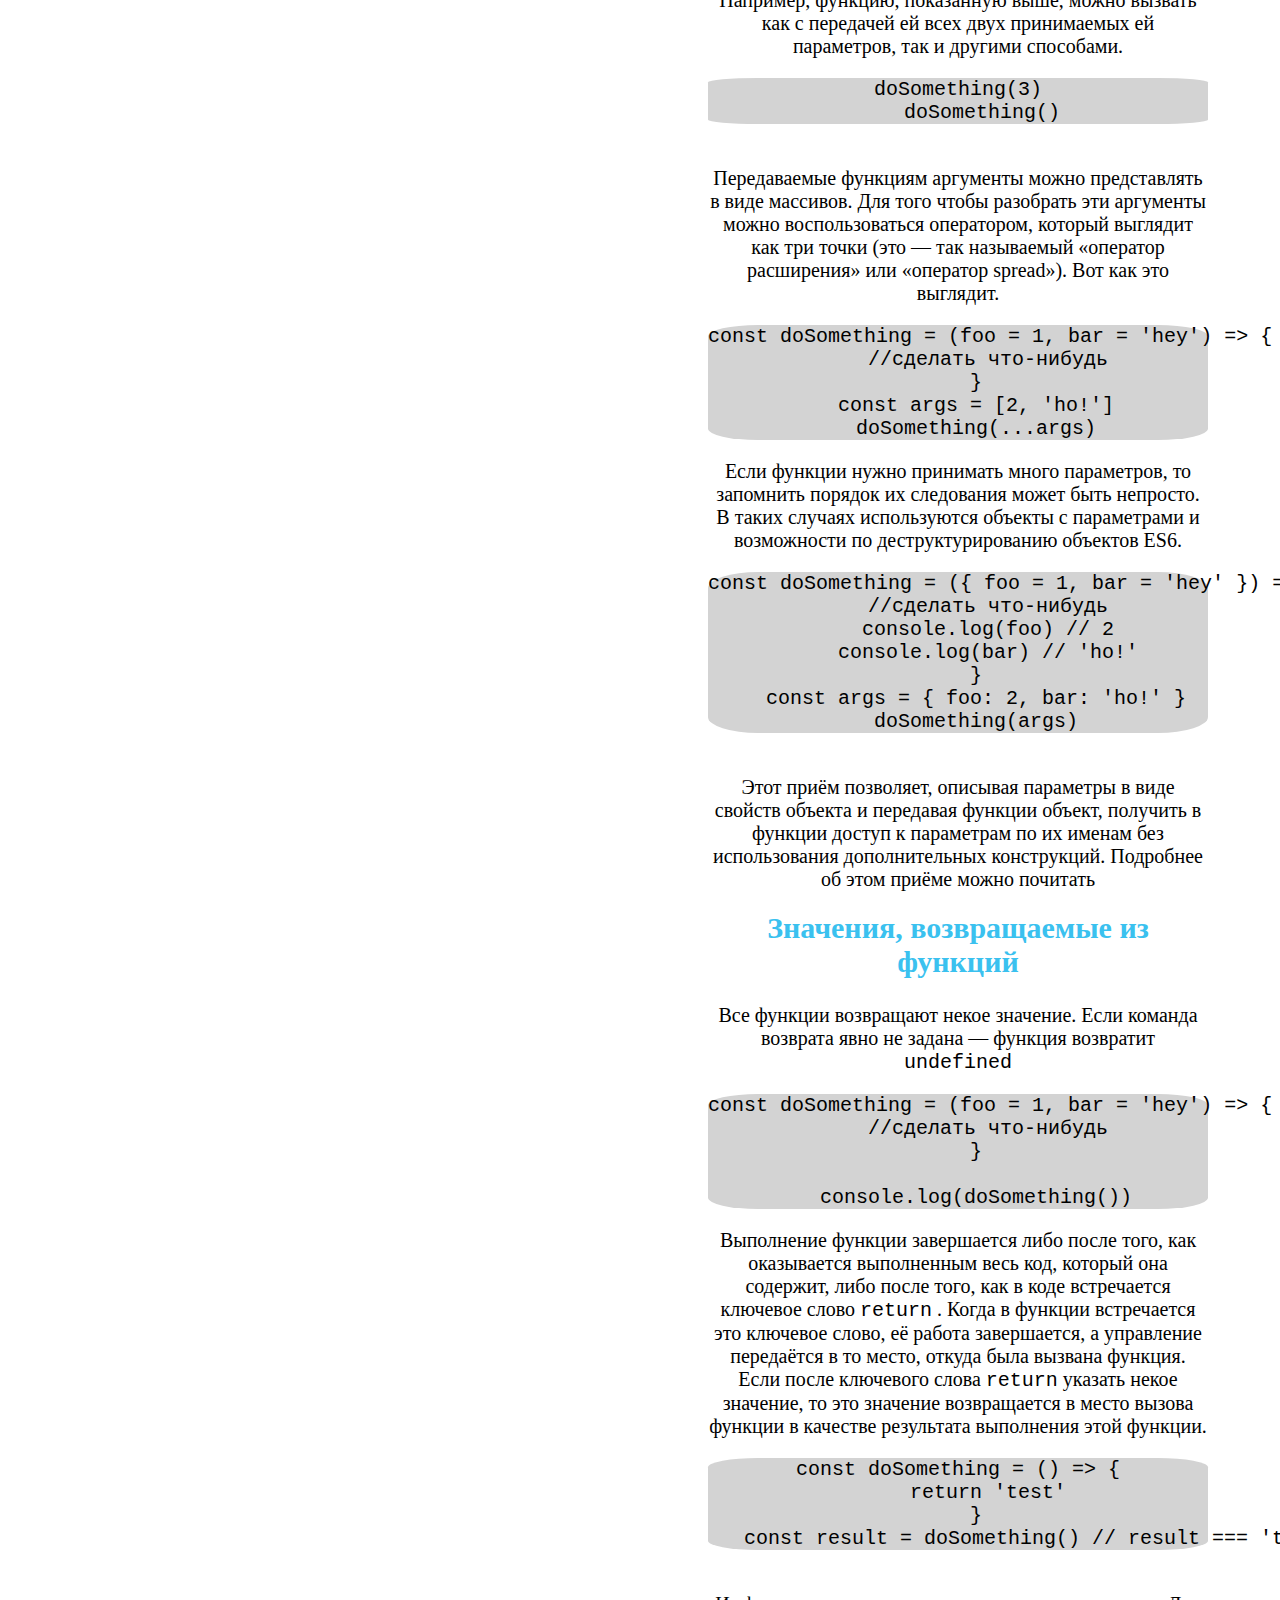
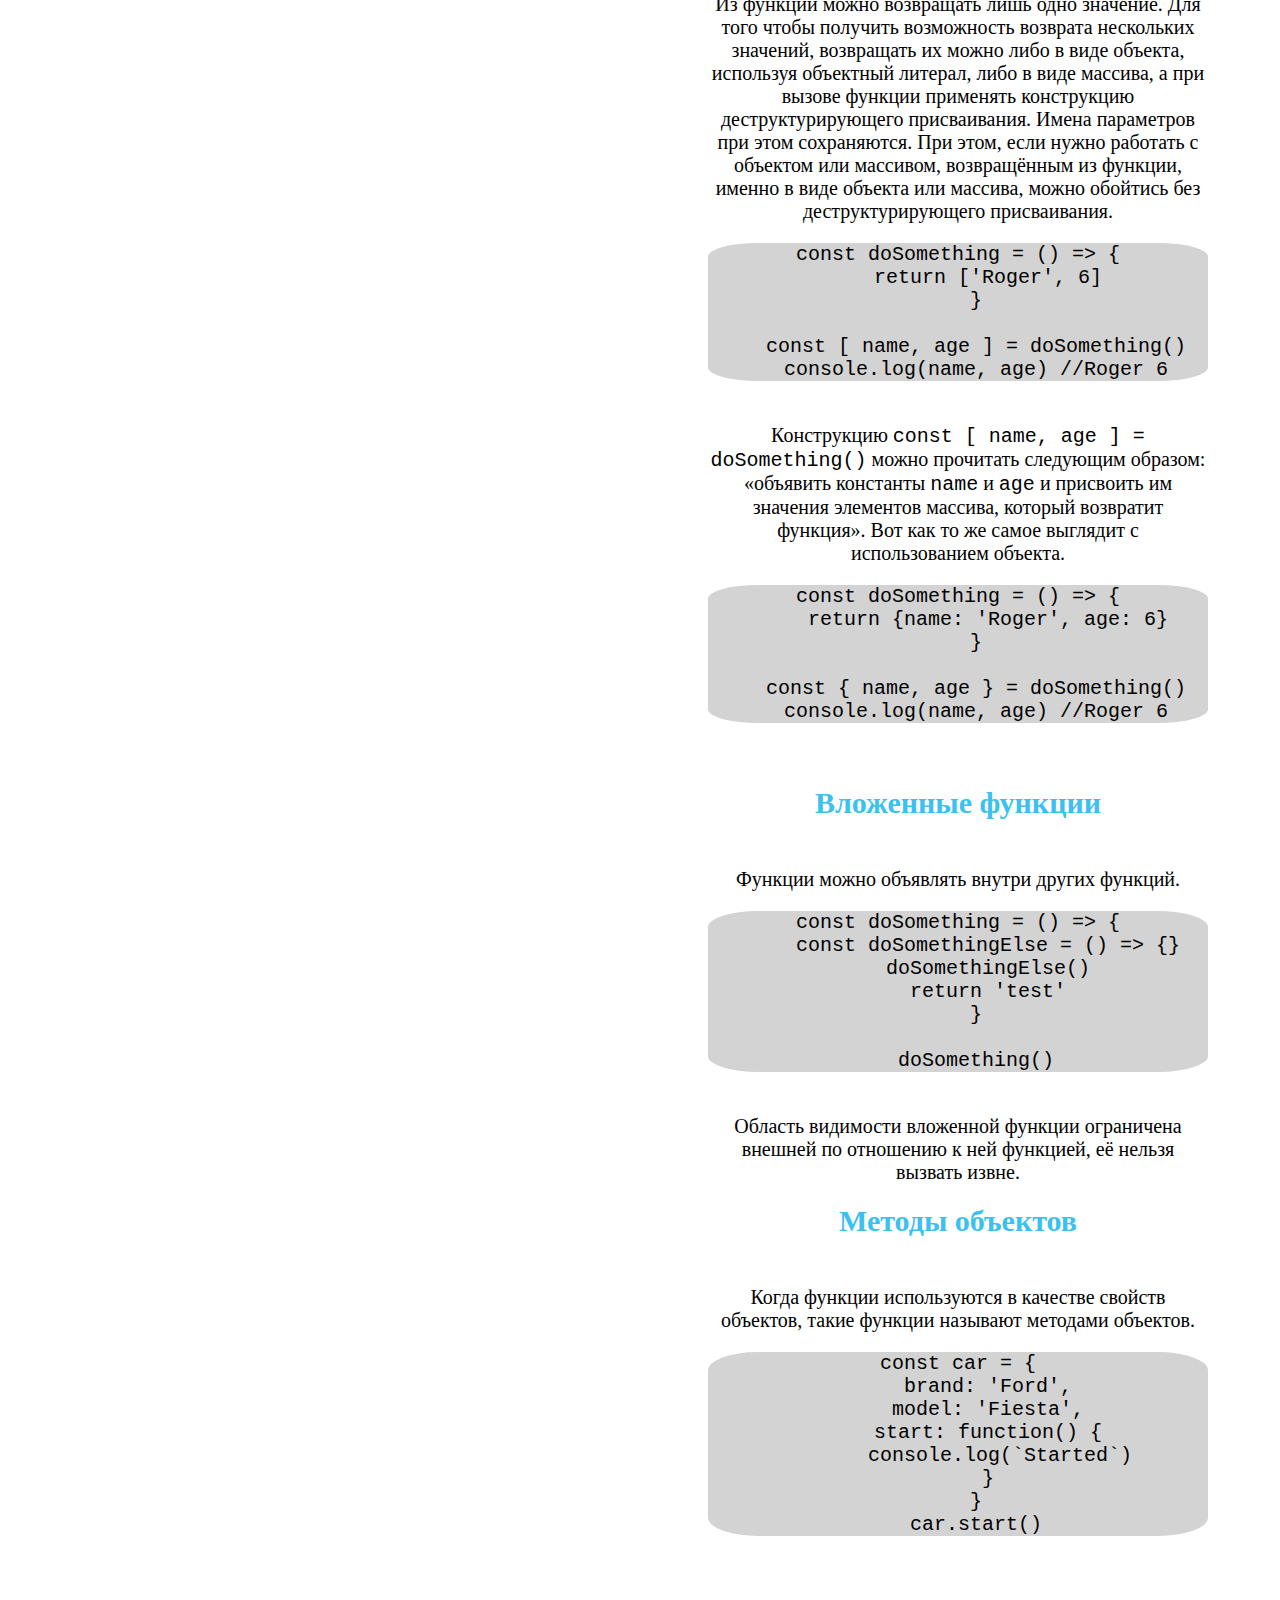
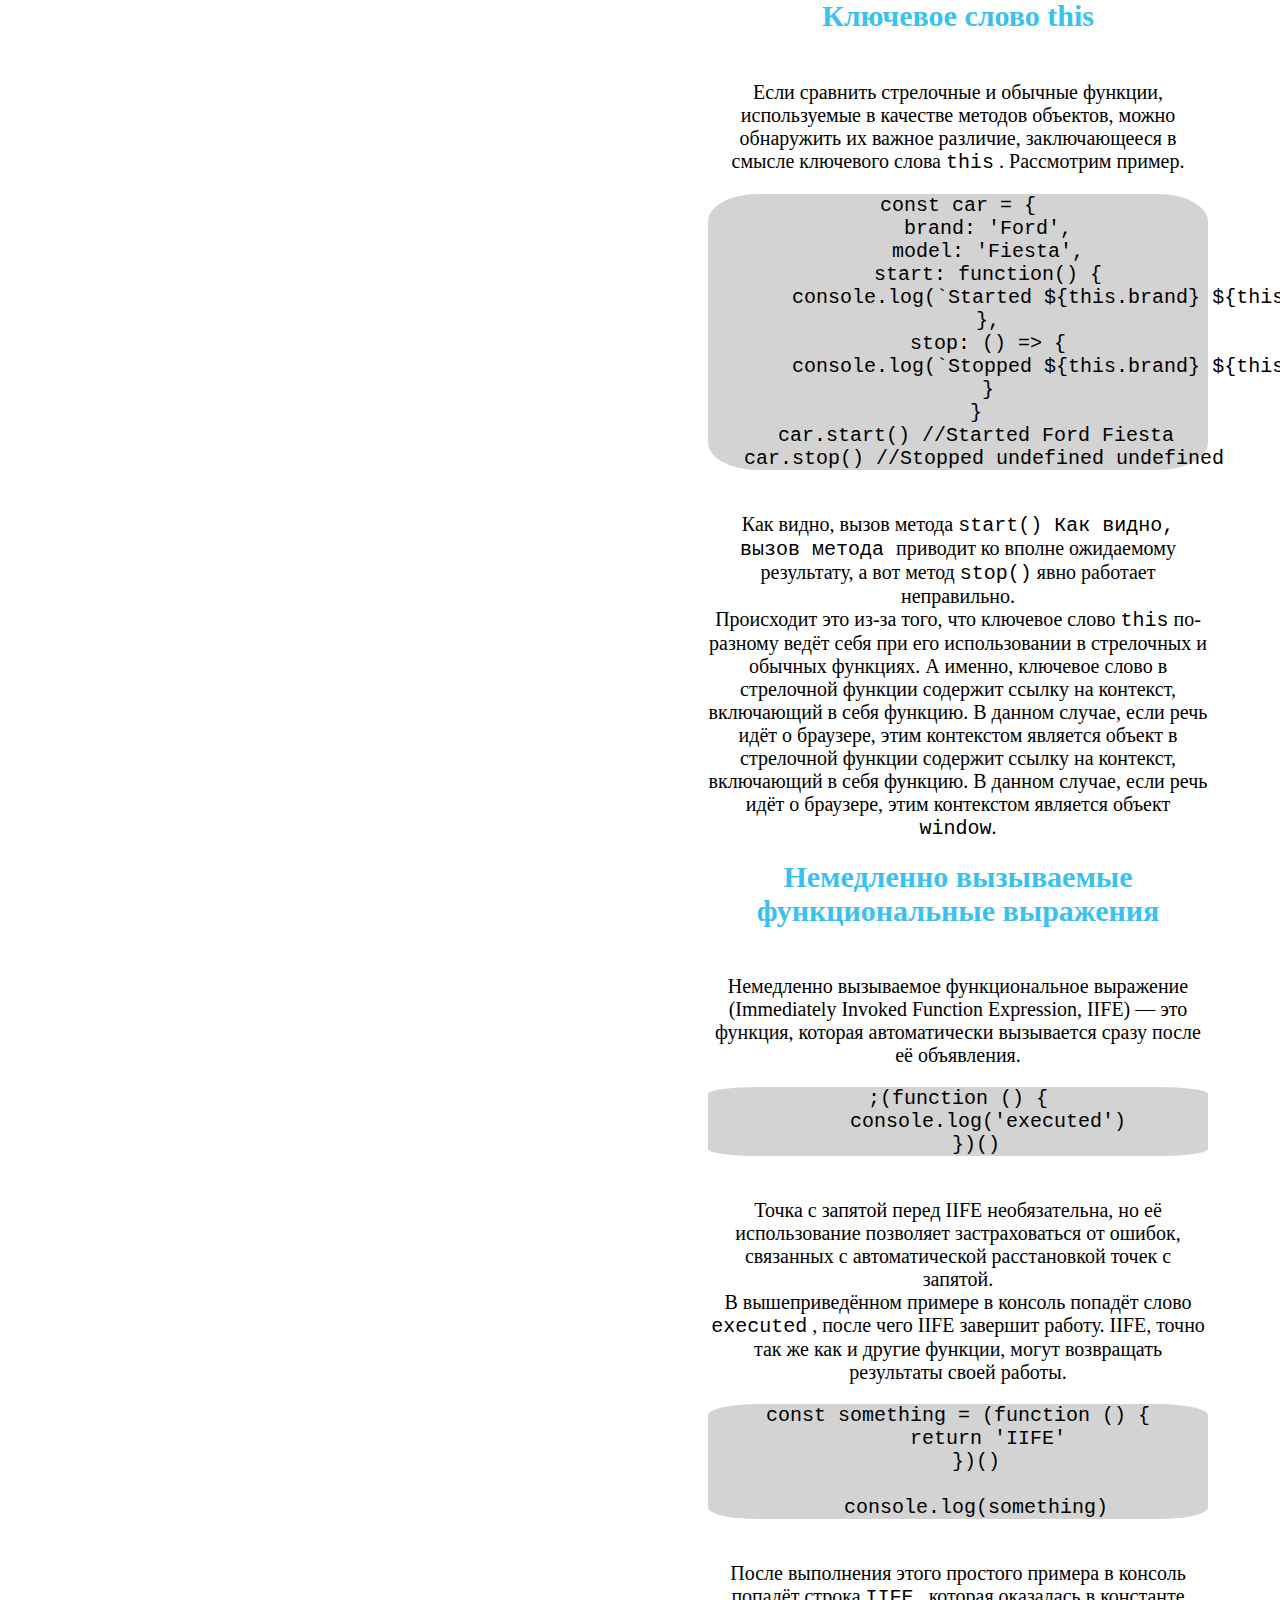
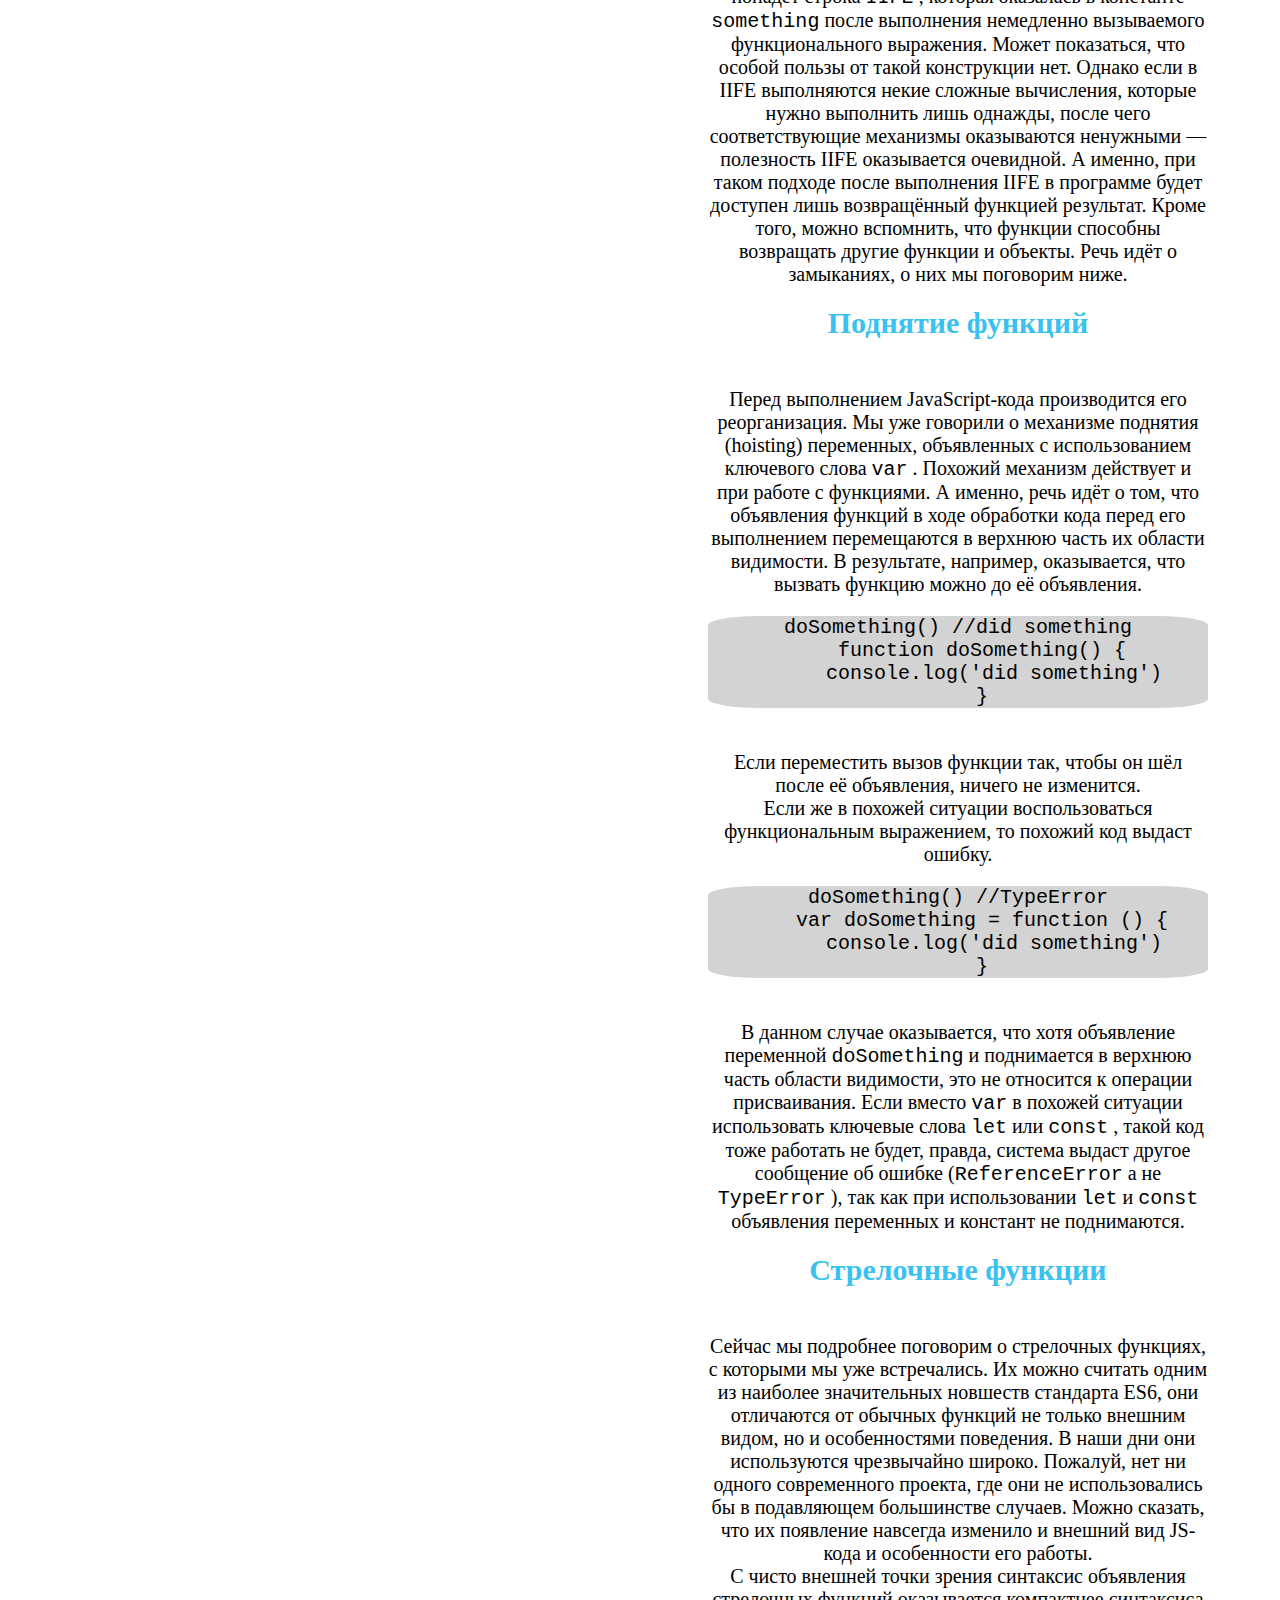
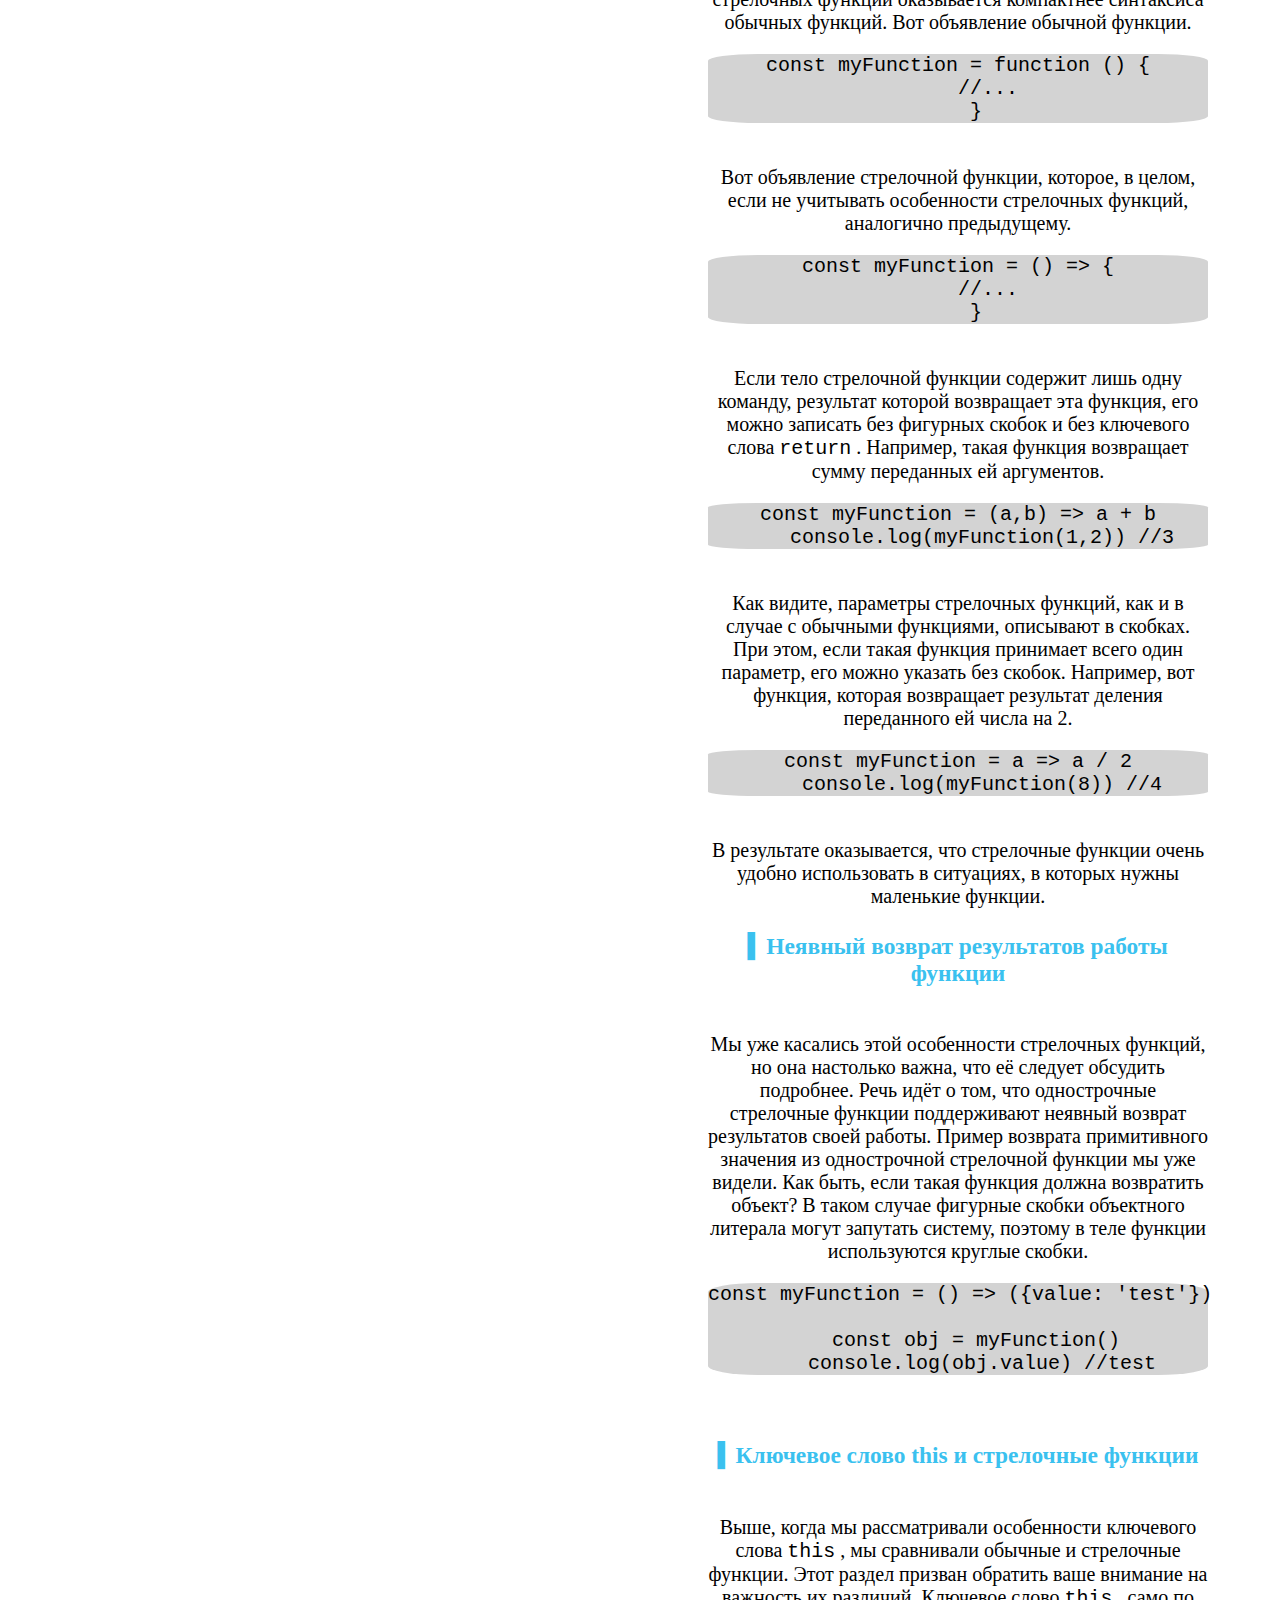
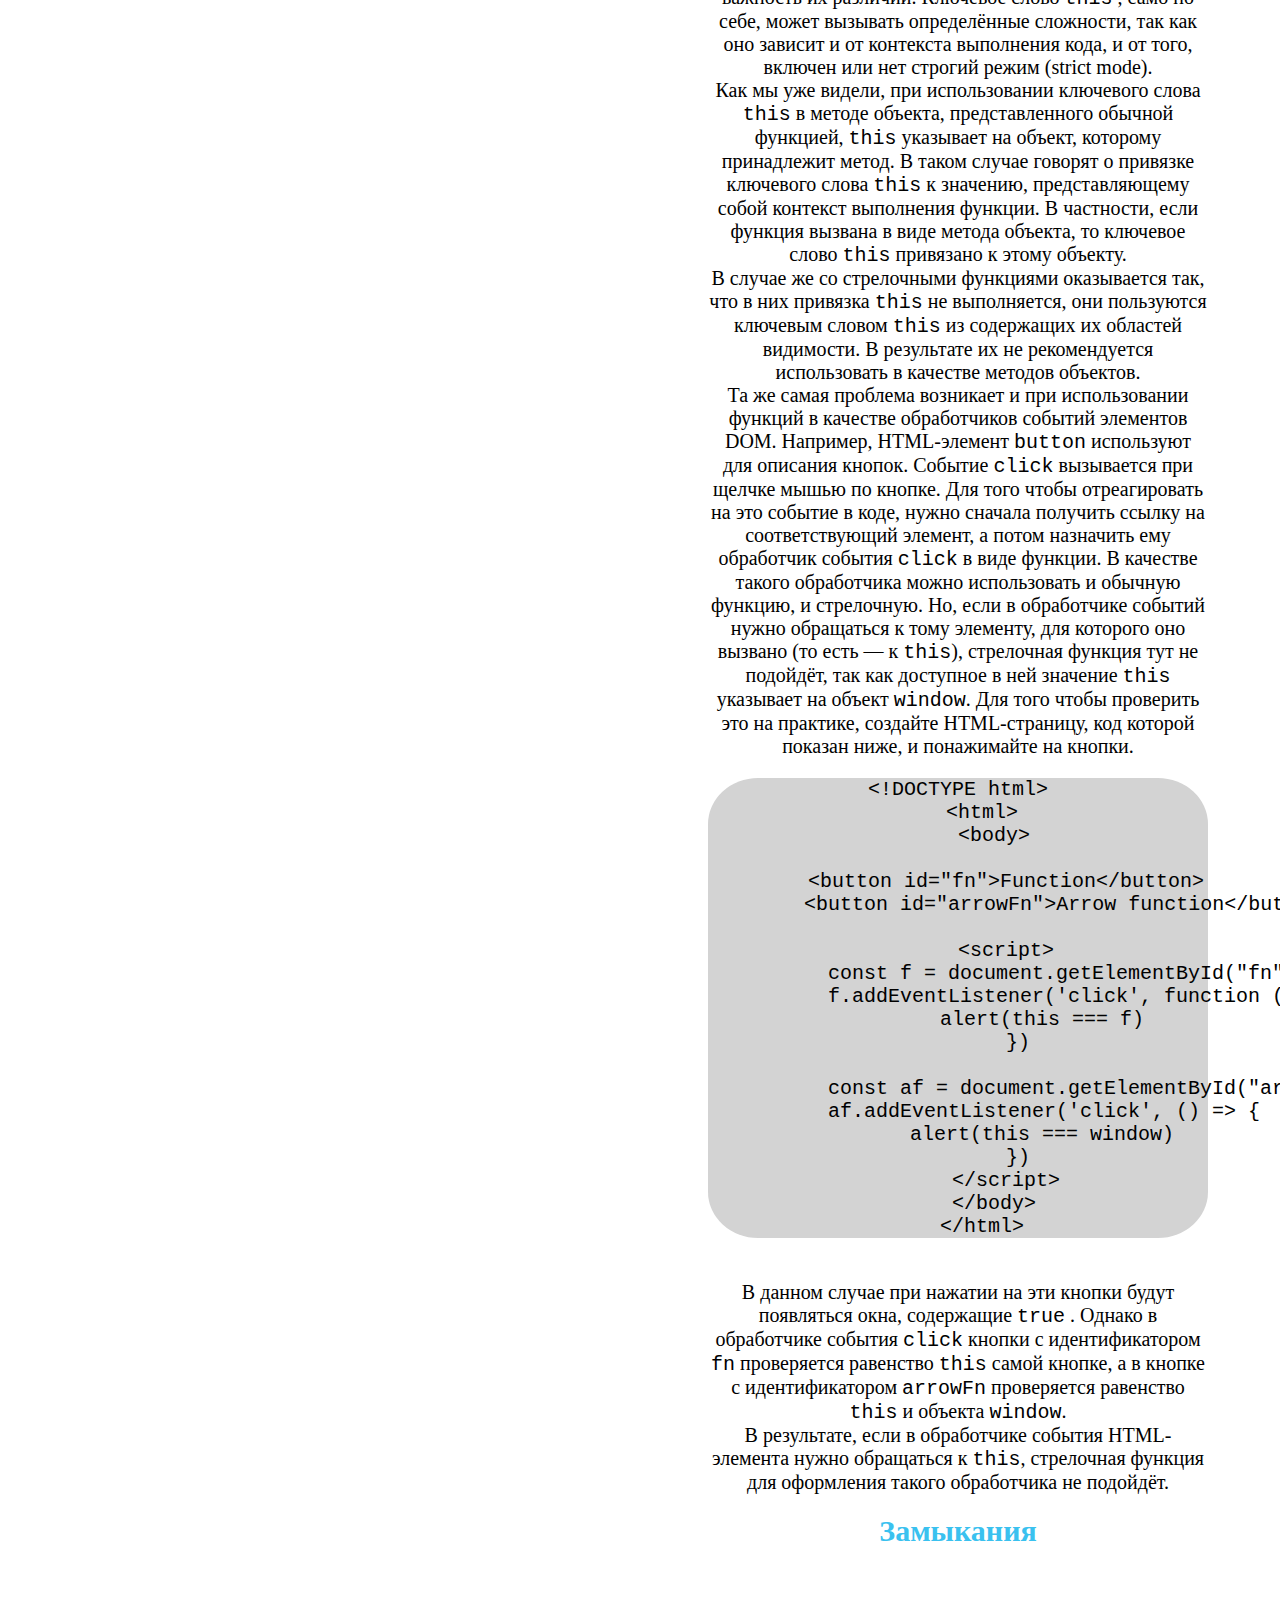
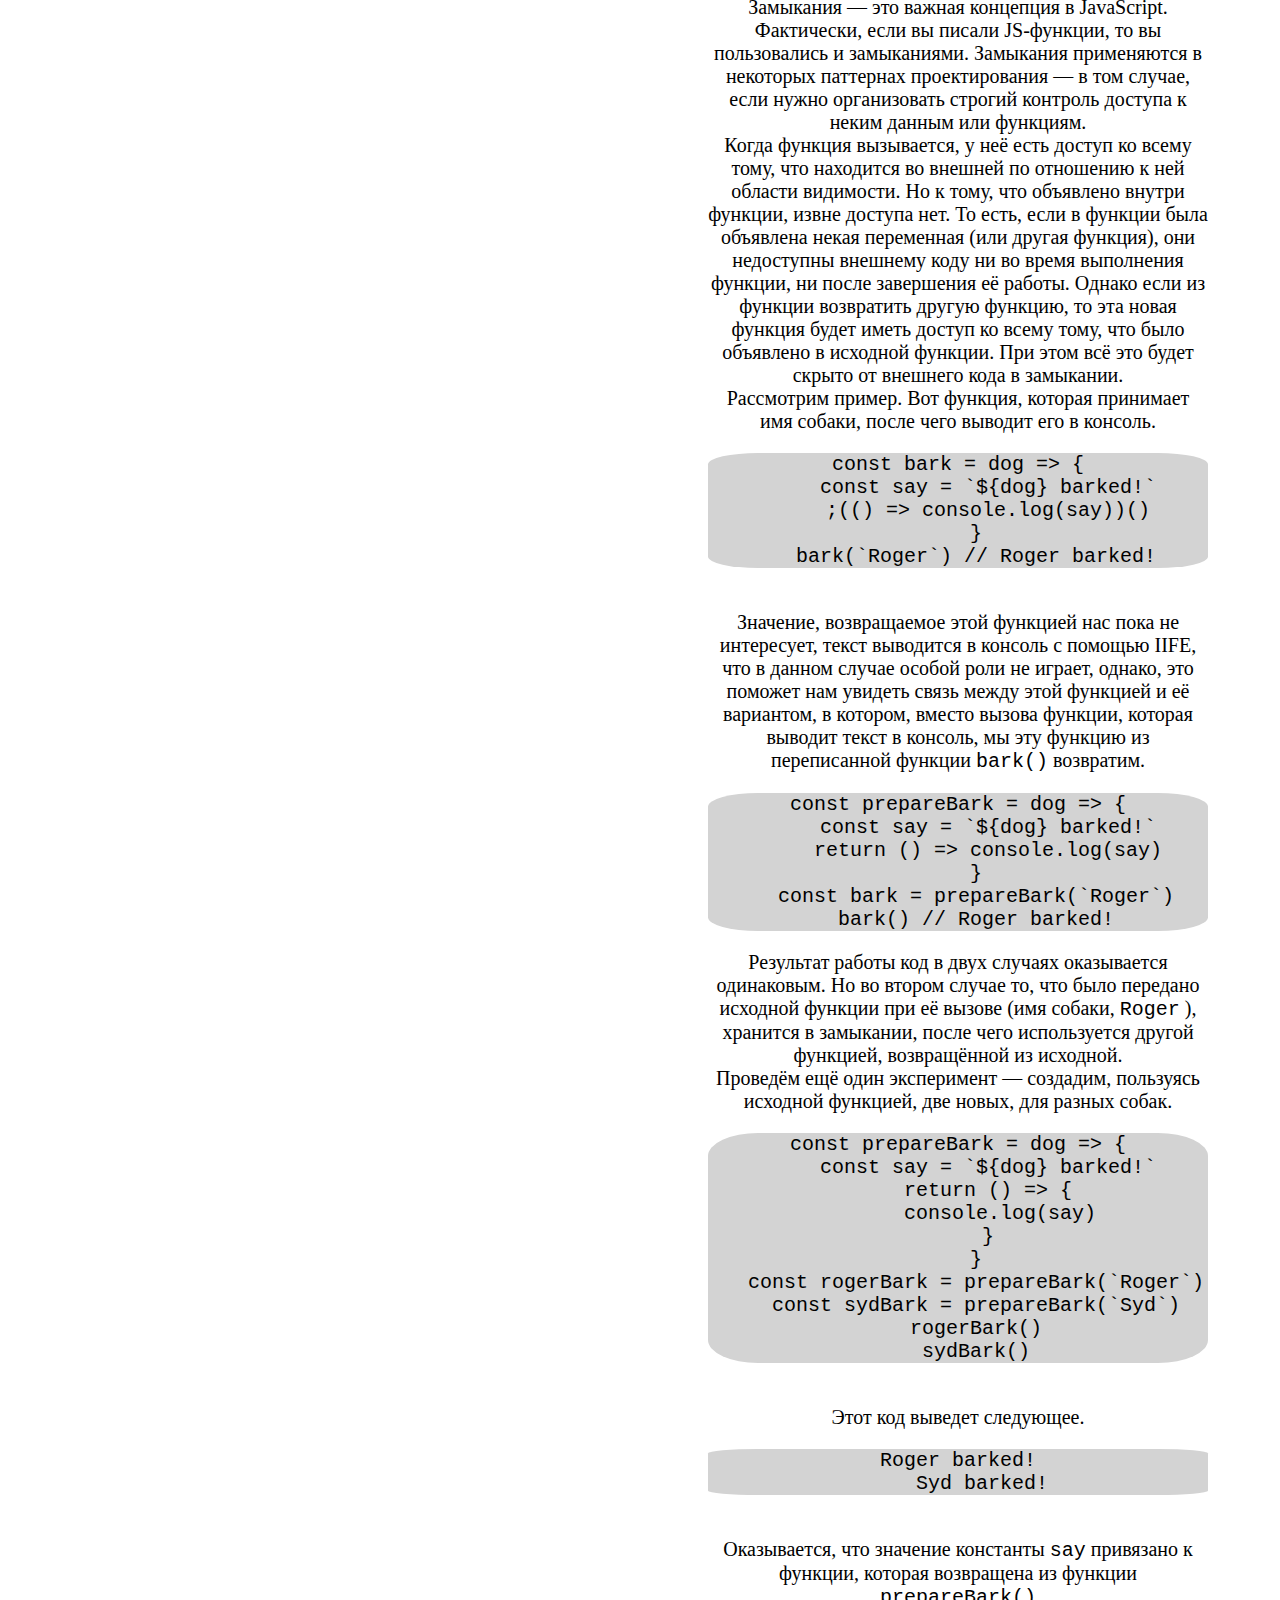
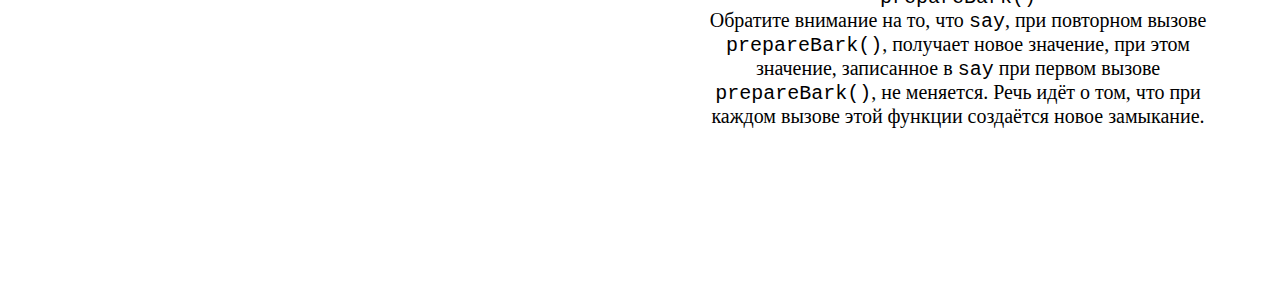
<file: page5.html>
<!DOCTYPE html>
<html lang="en">
<head>
    <meta charset="UTF-8">
    <meta name="viewport" content="width=device-width, initial-scale=1.0">
    <title>Функции в JS</title>
    <link rel="stylesheet" href="css/index.css">
    <link href="https://cdn.jsdelivr.net/npm/bootstrap@5.3.2/dist/css/bootstrap.min.css" rel="stylesheet" integrity="sha384-T3c6CoIi6uLrA9TneNEoa7RxnatzjcDSCmG1MXxSR1GAsXEV/Dwwykc2MPK8M2HN" crossorigin="anonymous">
</head>
<body>
    <header> 
        <nav class="navbar navbar-dark bg-dark fixed-top">
            <div class="container-fluid">
              <a class="navbar-brand" href="#">Учебник WEB-программированию</a>
              <button class="navbar-toggler" type="button" data-bs-toggle="offcanvas" data-bs-target="#offcanvasDarkNavbar" aria-controls="offcanvasDarkNavbar" aria-label="Toggle navigation">
                <span class="navbar-toggler-icon"></span>
              </button>
              <div class="offcanvas offcanvas-end text-bg-dark" tabindex="-1" id="offcanvasDarkNavbar" aria-labelledby="offcanvasDarkNavbarLabel">
                <div class="offcanvas-header">
                  <h5 class="offcanvas-title" id="offcanvasDarkNavbarLabel">Учебник</h5>
                  <button type="button" class="btn-close btn-close-white" data-bs-dismiss="offcanvas" aria-label="Close"></button>
                </div>
                <div class="offcanvas-body">
                  <ul class="navbar-nav justify-content-end flex-grow-1 pe-3">
                    <li class="nav-item dropdown">
                      <a class="nav-link dropdown-toggle" href="#" role="button" data-bs-toggle="dropdown" aria-expanded="false">
                        Разделы
                      </a>
                      <ul class="dropdown-menu dropdown-menu-dark">
                        <li><a class="dropdown-item" href="#">HTML</a></li>
                        <li><a class="dropdown-item" href="#">CSS</a></li>
                        <li>
                          <hr class="dropdown-divider">
                        </li>
                      </ul>
                    </li>
                  </ul>
                  <form class="d-flex mt-3" role="search">
                    <input class="form-control me-2" type="search" placeholder="Search" aria-label="Search">
                    <button class="btn btn-success" type="submit">Search</button>
                  </form>
                </div>
              </div>
            </div>
          </nav>
        </header>
      <main class="main-container">
       
        <h1>Функции в JavaScript</h1>
        <p>Поговорим о функциях в JavaScript, сделаем их общий обзор и рассмотрим подробности о них, знание которых позволит вам эффективно ими пользоваться.</p>
        <br>
        <p>Функция — это самостоятельный блок кода, который можно, один раз объявив, вызывать столько раз, сколько нужно. Функция может, хотя это и необязательно, принимать параметры. Функции возвращают единственное значение.</p>
        <br>
       <p> Функции в JavaScript являются объектами, если точнее, то они являются объектами типа Function. Их ключевое отличие от обычных объектов, дающее им те исключительные возможности, которыми они обладают, заключается в том, что функции можно вызывать.</p>
       <br>
       <p>Кроме того, функции в JavaScript называют «функциями первого класса» так как их можно назначать переменным, их можно передавать другим функциям в качестве аргументов, их можно возвращать из других функций.</p>
    <br>
    <p>Сначала рассмотрим особенности работы с функциями и соответствующие синтаксические конструкции, которые существовали в языке до появления стандарта ES6 и актуальны до сих пор.
    </p>
    <br>
    <p>Вот как выглядит объявление функции (function declaration).</p>
    <pre><code class="javascript hljs"><span class="hljs-function"><span class="hljs-keyword">function</span> <span class="hljs-title">doSomething</span>(<span class="hljs-params">foo</span>) </span>{
        &nbsp;<span class="hljs-comment">//сделать что-нибудь</span>
       }</code></pre>
       <br>
       
В наши дни такие функции называют «обычными», отличая их от «стрелочных» функций, которые появились в ES6.
<br>

Функцию можно назначить переменной или константе. Такая конструкция называется функциональным выражением (function expression).
<pre><code class="javascript hljs"><span class="hljs-keyword">const</span> doSomething = <span class="hljs-function"><span class="hljs-keyword">function</span>(<span class="hljs-params">foo</span>) </span>{
    &nbsp;<span class="hljs-comment">//сделать что-нибудь</span>
   }</code></pre>
   <br>
   
Можно заметить, что в вышеприведённом примере функция назначена константе, но сама она имени не имеет. Такие функции называют анонимными. Подобным функциям можно назначать имена. В таком случае речь идёт об именованном функциональном выражении (named function expression).
<br>
<pre><code class="javascript hljs"><span class="hljs-keyword">const</span> doSomething = <span class="hljs-function"><span class="hljs-keyword">function</span> <span class="hljs-title">doSomFn</span>(<span class="hljs-params">foo</span>) </span>{
    &nbsp;<span class="hljs-comment">//сделать что-нибудь</span>
   }</code></pre>
   <br>
   
Использование таких выражений повышает удобство отладки (в сообщениях об ошибках, где проводится трассировка стека, видно имя функции). Имя функции в функциональном выражении может понадобиться и для того, чтобы функция могла бы сама себя вызывать, без чего не обойтись при реализации рекурсивных алгоритмов.
<br>

В стандарте ES6 появились стрелочные функции (arrow function), которые особенно удобно использовать в виде так называемых «встроенных функций» (inline function) — в роли аргументов, передаваемых другим функциям (коллбэков).
<pre><code class="javascript hljs"><span class="hljs-keyword">const</span> doSomething = <span class="hljs-function"><span class="hljs-params">foo</span> =&gt;</span> {
    &nbsp;<span class="hljs-comment">//сделать что-нибудь</span>
   }</code></pre>
   <br>
   
Стрелочные функции, помимо того, что структуры, используемые для их объявления, получаются более компактными, чем при использовании обычных функций, отличаются от них некоторыми важными особенностями, о которых мы поговорим ниже.
<h2><font color="#3AC1EF">Параметры функций</font></h2>
<br>

Параметры представляют собой переменные, которые задаются на этапе объявления функции и будут содержать передаваемые ей значения (эти значения называют аргументами). Функции в JavaScript могут либо не иметь параметров, либо иметь один или несколько параметров.
<pre><code class="javascript hljs"><span class="hljs-keyword">const</span> doSomething = <span class="hljs-function">() =&gt;</span> {
    &nbsp;<span class="hljs-comment">//сделать что-нибудь</span>
   }
   <span class="hljs-keyword">const</span> doSomethingElse = <span class="hljs-function"><span class="hljs-params">foo</span> =&gt;</span> {
    &nbsp;<span class="hljs-comment">//сделать что-нибудь</span>
   }
   <span class="hljs-keyword">const</span> doSomethingElseAgain = <span class="hljs-function">(<span class="hljs-params">foo, bar</span>) =&gt;</span> {
    &nbsp;<span class="hljs-comment">//сделать что-нибудь</span>
   }</code></pre>
   <br>
   
Здесь показано несколько примеров стрелочных функций.
<br>

Начиная со стандарта ES6 у функций могут быть так называемые «параметры по умолчанию» (default parameters).
<pre><code class="javascript hljs"><span class="hljs-keyword">const</span> doSomething = <span class="hljs-function">(<span class="hljs-params">foo = <span class="hljs-number">1</span>, bar = <span class="hljs-string">'hey'</span></span>) =&gt;</span> {
    &nbsp;<span class="hljs-comment">//сделать что-нибудь</span>
   }</code></pre>
   <br>
   
Они представляют собой стандартные значения, задаваемые параметрам функций в том случае, если при её вызове значения некоторых параметров не задаются. Например, функцию, показанную выше, можно вызвать как с передачей ей всех двух принимаемых ей параметров, так и другими способами.
<pre><code class="javascript hljs">doSomething(<span class="hljs-number">3</span>)
    doSomething()</code></pre>
<br>

Передаваемые функциям аргументы можно представлять в виде массивов. Для того чтобы разобрать эти аргументы можно воспользоваться оператором, который выглядит как три точки (это — так называемый «оператор расширения» или «оператор spread»). Вот как это выглядит.
<pre><code class="javascript hljs"><span class="hljs-keyword">const</span> doSomething = <span class="hljs-function">(<span class="hljs-params">foo = <span class="hljs-number">1</span>, bar = <span class="hljs-string">'hey'</span></span>) =&gt;</span> {
    &nbsp;<span class="hljs-comment">//сделать что-нибудь</span>
   }
   <span class="hljs-keyword">const</span> args = [<span class="hljs-number">2</span>, <span class="hljs-string">'ho!'</span>]
   doSomething(...args)</code></pre>
   
Если функции нужно принимать много параметров, то запомнить порядок их следования может быть непросто. В таких случаях используются объекты с параметрами и возможности по деструктурированию объектов ES6.
<br>
<pre><code class="javascript hljs"><span class="hljs-keyword">const</span> doSomething = <span class="hljs-function">(<span class="hljs-params">{ foo = <span class="hljs-number">1</span>, bar = <span class="hljs-string">'hey'</span> }</span>) =&gt;</span> {
    &nbsp;<span class="hljs-comment">//сделать что-нибудь</span>
    &nbsp;<span class="hljs-built_in">console</span>.log(foo) <span class="hljs-comment">// 2</span>
    &nbsp;<span class="hljs-built_in">console</span>.log(bar) <span class="hljs-comment">// 'ho!'</span>
   }
   <span class="hljs-keyword">const</span> args = { <span class="hljs-attr">foo</span>: <span class="hljs-number">2</span>, <span class="hljs-attr">bar</span>: <span class="hljs-string">'ho!'</span> }
   doSomething(args)</code></pre>
   <br>
   
Этот приём позволяет, описывая параметры в виде свойств объекта и передавая функции объект, получить в функции доступ к параметрам по их именам без использования дополнительных конструкций. Подробнее об этом приёме можно почитать 
<h2><font color="#3AC1EF">Значения, возвращаемые из функций</font></h2>

Все функции возвращают некое значение. Если команда возврата явно не задана — функция возвратит <code>undefined</code>
<pre><code class="javascript hljs"><span class="hljs-keyword">const</span> doSomething = <span class="hljs-function">(<span class="hljs-params">foo = <span class="hljs-number">1</span>, bar = <span class="hljs-string">'hey'</span></span>) =&gt;</span> {
    &nbsp;<span class="hljs-comment">//сделать что-нибудь</span>
   }
   
   <span class="hljs-built_in">console</span>.log(doSomething())</code></pre>
   
Выполнение функции завершается либо после того, как оказывается выполненным весь код, который она содержит, либо после того, как в коде встречается ключевое слово <code>return</code> . Когда в функции встречается это ключевое слово, её работа завершается, а управление передаётся в то место, откуда была вызвана функция.
<br>

Если после ключевого слова <code>return</code>  указать некое значение, то это значение возвращается в место вызова функции в качестве результата выполнения этой функции.
<pre><code class="javascript hljs"><span class="hljs-keyword">const</span> doSomething = <span class="hljs-function">() =&gt;</span> {
    &nbsp;<span class="hljs-keyword">return</span> <span class="hljs-string">'test'</span>
   }
   <span class="hljs-keyword">const</span> result = doSomething() <span class="hljs-comment">// result === 'test'</span></code></pre>
   <br>
   
Из функции можно возвращать лишь одно значение. Для того чтобы получить возможность возврата нескольких значений, возвращать их можно либо в виде объекта, используя объектный литерал, либо в виде массива, а при вызове функции применять конструкцию деструктурирующего присваивания. Имена параметров при этом сохраняются. При этом, если нужно работать с объектом или массивом, возвращённым из функции, именно в виде объекта или массива, можно обойтись без деструктурирующего присваивания.
<pre><code class="javascript hljs"><span class="hljs-keyword">const</span> doSomething = <span class="hljs-function">() =&gt;</span> {
    &nbsp;<span class="hljs-keyword">return</span> [<span class="hljs-string">'Roger'</span>, <span class="hljs-number">6</span>]
   }
   
   <span class="hljs-keyword">const</span> [ name, age ] = doSomething()
   <span class="hljs-built_in">console</span>.log(name, age) <span class="hljs-comment">//Roger 6</span></code></pre>
   <br>
   
Конструкцию <code>const [ name, age ] = doSomething()</code>  можно прочитать следующим образом: «объявить константы <code>name</code> и <code>age</code>  и присвоить им значения элементов массива, который возвратит функция». 
Вот как то же самое выглядит с использованием объекта.
<pre><code class="javascript hljs"><span class="hljs-keyword">const</span> doSomething = <span class="hljs-function">() =&gt;</span> {
    &nbsp;<span class="hljs-keyword">return</span> {<span class="hljs-attr">name</span>: <span class="hljs-string">'Roger'</span>, <span class="hljs-attr">age</span>: <span class="hljs-number">6</span>}
   }
   
   <span class="hljs-keyword">const</span> { name, age } = doSomething()
   <span class="hljs-built_in">console</span>.log(name, age) <span class="hljs-comment">//Roger 6</span></code></pre>
   <br>
   <h2><font color="#3AC1EF">Вложенные функции</font></h2>
   <br>
   
Функции можно объявлять внутри других функций.
<pre><code class="javascript hljs"><span class="hljs-keyword">const</span> doSomething = <span class="hljs-function">() =&gt;</span> {
    &nbsp;<span class="hljs-keyword">const</span> doSomethingElse = <span class="hljs-function">() =&gt;</span> {}
    &nbsp;doSomethingElse()
    &nbsp;<span class="hljs-keyword">return</span> <span class="hljs-string">'test'</span>
   }
   
   doSomething()</code></pre>
   <br>
   
Область видимости вложенной функции ограничена внешней по отношению к ней функцией, её нельзя вызвать извне.
<br>
<h2><font color="#3AC1EF">Методы объектов</font></h2>
<br>

Когда функции используются в качестве свойств объектов, такие функции называют методами объектов.
<pre><code class="javascript hljs"><span class="hljs-keyword">const</span> car = {
    &nbsp;<span class="hljs-attr">brand</span>: <span class="hljs-string">'Ford'</span>,
    &nbsp;<span class="hljs-attr">model</span>: <span class="hljs-string">'Fiesta'</span>,
    &nbsp;<span class="hljs-attr">start</span>: <span class="hljs-function"><span class="hljs-keyword">function</span>(<span class="hljs-params"></span>) </span>{
    &nbsp;&nbsp;&nbsp;<span class="hljs-built_in">console</span>.log(<span class="hljs-string">`Started`</span>)
    &nbsp;}
   }
   car.start()</code></pre>
   <br>
   <h2><font color="#3AC1EF">Ключевое слово this</font></h2>
   <br>
   
Если сравнить стрелочные и обычные функции, используемые в качестве методов объектов, можно обнаружить их важное различие, заключающееся в смысле ключевого слова <code>this</code> . Рассмотрим пример.
<pre><code class="javascript hljs"><span class="hljs-keyword">const</span> car = {
    &nbsp;<span class="hljs-attr">brand</span>: <span class="hljs-string">'Ford'</span>,
    &nbsp;<span class="hljs-attr">model</span>: <span class="hljs-string">'Fiesta'</span>,
    &nbsp;<span class="hljs-attr">start</span>: <span class="hljs-function"><span class="hljs-keyword">function</span>(<span class="hljs-params"></span>) </span>{
    &nbsp;&nbsp;&nbsp;<span class="hljs-built_in">console</span>.log(<span class="hljs-string">`Started <span class="hljs-subst">${<span class="hljs-built_in">this</span>.brand}</span> <span class="hljs-subst">${<span class="hljs-built_in">this</span>.model}</span>`</span>)
    &nbsp;},
    &nbsp;<span class="hljs-attr">stop</span>: <span class="hljs-function">() =&gt;</span> {
    &nbsp;&nbsp;&nbsp;<span class="hljs-built_in">console</span>.log(<span class="hljs-string">`Stopped <span class="hljs-subst">${<span class="hljs-built_in">this</span>.brand}</span> <span class="hljs-subst">${<span class="hljs-built_in">this</span>.model}</span>`</span>)
    &nbsp;}
   }
   car.start() <span class="hljs-comment">//Started Ford Fiesta</span>
   car.stop() <span class="hljs-comment">//Stopped undefined undefined</span></code></pre>
   <br>
   
Как видно, вызов метода <code>start()
    Как видно, вызов метода </code>  приводит ко вполне ожидаемому результату, а вот метод <code>stop()</code>  явно работает неправильно.
    <br>
    
Происходит это из-за того, что ключевое слово <code>this</code>  по-разному ведёт себя при его использовании в стрелочных и обычных функциях. А именно, ключевое слово  в стрелочной функции содержит ссылку на контекст, включающий в себя функцию. В данном случае, если речь идёт о браузере, этим контекстом является объект  в стрелочной функции содержит ссылку на контекст, включающий в себя функцию. В данном случае, если речь идёт о браузере, этим контекстом является объект <code>window</code>.
<br>
<h2><font color="#3AC1EF">Немедленно вызываемые функциональные выражения</font></h2>
<br>

Немедленно вызываемое функциональное выражение (Immediately Invoked Function Expression, IIFE) — это функция, которая автоматически вызывается сразу после её объявления.
<pre><code class="javascript hljs">;(<span class="hljs-function"><span class="hljs-keyword">function</span> (<span class="hljs-params"></span>) </span>{
    &nbsp;<span class="hljs-built_in">console</span>.log(<span class="hljs-string">'executed'</span>)
   })()</code></pre>
   <br>
   
Точка с запятой перед IIFE необязательна, но её использование позволяет застраховаться от ошибок, связанных с автоматической расстановкой точек с запятой.
<br>

В вышеприведённом примере в консоль попадёт слово <code>executed</code> , после чего IIFE завершит работу. IIFE, точно так же как и другие функции, могут возвращать результаты своей работы.
<pre><code class="javascript hljs"><span class="hljs-keyword">const</span> something = (<span class="hljs-function"><span class="hljs-keyword">function</span> (<span class="hljs-params"></span>) </span>{
    &nbsp;<span class="hljs-keyword">return</span> <span class="hljs-string">'IIFE'</span>
   })()
   
   <span class="hljs-built_in">console</span>.log(something)</code></pre>
   <br>
   
После выполнения этого простого примера в консоль попадёт строка <code>IIFE</code> , которая оказалась в константе <code>something</code>  после выполнения немедленно вызываемого функционального выражения. Может показаться, что особой пользы от такой конструкции нет. Однако если в IIFE выполняются некие сложные вычисления, которые нужно выполнить лишь однажды, после чего соответствующие механизмы оказываются ненужными — полезность IIFE оказывается очевидной. А именно, при таком подходе после выполнения IIFE в программе будет доступен лишь возвращённый функцией результат. Кроме того, можно вспомнить, что функции способны возвращать другие функции и объекты. Речь идёт о замыканиях, о них мы поговорим ниже.
<br>
<h2><font color="#3AC1EF">Поднятие функций</font></h2>
<br>

Перед выполнением JavaScript-кода производится его реорганизация. Мы уже говорили о механизме поднятия (hoisting) переменных, объявленных с использованием ключевого слова <code>var</code> . Похожий механизм действует и при работе с функциями. А именно, речь идёт о том, что объявления функций в ходе обработки кода перед его выполнением перемещаются в верхнюю часть их области видимости. В результате, например, оказывается, что вызвать функцию можно до её объявления.
<pre><code class="javascript hljs">doSomething() <span class="hljs-comment">//did something</span>
    <span class="hljs-function"><span class="hljs-keyword">function</span> <span class="hljs-title">doSomething</span>(<span class="hljs-params"></span>) </span>{
     &nbsp;<span class="hljs-built_in">console</span>.log(<span class="hljs-string">'did something'</span>)
    }</code></pre>
    <br>
    
Если переместить вызов функции так, чтобы он шёл после её объявления, ничего не изменится.
<br>

Если же в похожей ситуации воспользоваться функциональным выражением, то похожий код выдаст ошибку.
<pre><code class="javascript hljs">doSomething() <span class="hljs-comment">//TypeError</span>
    <span class="hljs-keyword">var</span> doSomething = <span class="hljs-function"><span class="hljs-keyword">function</span> (<span class="hljs-params"></span>) </span>{
     &nbsp;<span class="hljs-built_in">console</span>.log(<span class="hljs-string">'did something'</span>)
    }</code></pre>
    <br>
    
В данном случае оказывается, что хотя объявление переменной <code>doSomething</code>  и поднимается в верхнюю часть области видимости, это не относится к операции присваивания. 
Если вместо <code>var</code>  в похожей ситуации использовать ключевые слова <code>let</code>  или <code>const</code> , такой код тоже работать не будет, правда, система выдаст другое сообщение об ошибке (<code>ReferenceError</code>  а не <code>TypeError</code> ), так как при использовании <code>let</code>  и <code>const</code>  объявления переменных и констант не поднимаются.
<br>
<h2><font color="#3AC1EF">Стрелочные функции</font></h2>
<br>

Сейчас мы подробнее поговорим о стрелочных функциях, с которыми мы уже встречались. Их можно считать одним из наиболее значительных новшеств стандарта ES6, они отличаются от обычных функций не только внешним видом, но и особенностями поведения. В наши дни они используются чрезвычайно широко. Пожалуй, нет ни одного современного проекта, где они не использовались бы в подавляющем большинстве случаев. Можно сказать, что их появление навсегда изменило и внешний вид JS-кода и особенности его работы.
<br>

С чисто внешней точки зрения синтаксис объявления стрелочных функций оказывается компактнее синтаксиса обычных функций. Вот объявление обычной функции.
<br>
<pre><code class="javascript hljs"><span class="hljs-keyword">const</span> myFunction = <span class="hljs-function"><span class="hljs-keyword">function</span> (<span class="hljs-params"></span>) </span>{
    &nbsp;<span class="hljs-comment">//...</span>
   }</code></pre>
   <br>
   
Вот объявление стрелочной функции, которое, в целом, если не учитывать особенности стрелочных функций, аналогично предыдущему.
<br>
<pre><code class="javascript hljs"><span class="hljs-keyword">const</span> myFunction = <span class="hljs-function">() =&gt;</span> {
    &nbsp;<span class="hljs-comment">//...</span>
   }</code></pre>
   <br>
   
Если тело стрелочной функции содержит лишь одну команду, результат которой возвращает эта функция, его можно записать без фигурных скобок и без ключевого слова <code>return</code> . Например, такая функция возвращает сумму переданных ей аргументов.
<pre><code class="javascript hljs"><span class="hljs-keyword">const</span> myFunction = <span class="hljs-function">(<span class="hljs-params">a,b</span>) =&gt;</span> a + b
    <span class="hljs-built_in">console</span>.log(myFunction(<span class="hljs-number">1</span>,<span class="hljs-number">2</span>)) <span class="hljs-comment">//3</span></code></pre>
    <br>
Как видите, параметры стрелочных функций, как и в случае с обычными функциями, описывают в скобках. При этом, если такая функция принимает всего один параметр, его можно указать без скобок. Например, вот функция, которая возвращает результат деления переданного ей числа на 2.
<pre><code class="javascript hljs"><span class="hljs-keyword">const</span> myFunction = <span class="hljs-function"><span class="hljs-params">a</span> =&gt;</span> a / <span class="hljs-number">2</span>
    <span class="hljs-built_in">console</span>.log(myFunction(<span class="hljs-number">8</span>)) <span class="hljs-comment">//4</span></code></pre>
    <br>
    
В результате оказывается, что стрелочные функции очень удобно использовать в ситуациях, в которых нужны маленькие функции.
<br>
<h3><font color="#3AC1EF">▍Неявный возврат результатов работы функции</font></h3>
<br>

Мы уже касались этой особенности стрелочных функций, но она настолько важна, что её следует обсудить подробнее. Речь идёт о том, что однострочные стрелочные функции поддерживают неявный возврат результатов своей работы. Пример возврата примитивного значения из однострочной стрелочной функции мы уже видели. Как быть, если такая функция должна возвратить объект? В таком случае фигурные скобки объектного литерала могут запутать систему, поэтому в теле функции используются круглые скобки.
<br>
<pre><code class="javascript hljs"><span class="hljs-keyword">const</span> myFunction = <span class="hljs-function">() =&gt;</span> ({<span class="hljs-attr">value</span>: <span class="hljs-string">'test'</span>})

    <span class="hljs-keyword">const</span> obj = myFunction() 
    <span class="hljs-built_in">console</span>.log(obj.value) <span class="hljs-comment">//test</span></code></pre>
    <br>
    <h3><font color="#3AC1EF">▍Ключевое слово this и стрелочные функции</font></h3>
    <br>
    
Выше, когда мы рассматривали особенности ключевого слова <code>this</code> , мы сравнивали обычные и стрелочные функции. Этот раздел призван обратить ваше внимание на важность их различий. Ключевое слово <code>this</code> , само по себе, может вызывать определённые сложности, так как оно зависит и от контекста выполнения кода, и от того, включен или нет строгий режим (strict mode).
<br>

Как мы уже видели, при использовании ключевого слова <code>this</code>  в методе объекта, представленного обычной функцией,  <code>this</code>  указывает на объект, которому принадлежит метод. В таком случае говорят о привязке ключевого слова <code>this</code> к значению, представляющему собой контекст выполнения функции. В частности, если функция вызвана в виде метода объекта, то ключевое слово <code>this</code> привязано к этому объекту. 
<br>
В случае же со стрелочными функциями оказывается так, что в них привязка <code>this</code> не выполняется, они пользуются ключевым словом <code>this</code>  из содержащих их областей видимости. В результате их не рекомендуется использовать в качестве методов объектов.
<br>

Та же самая проблема возникает и при использовании функций в качестве обработчиков событий элементов DOM. Например, HTML-элемент <code>button</code> используют для описания кнопок. Событие <code>click</code>  вызывается при щелчке мышью по кнопке. Для того чтобы отреагировать на это событие в коде, нужно сначала получить ссылку на соответствующий элемент, а потом назначить ему обработчик события <code>click</code> в виде функции. В качестве такого обработчика можно использовать и обычную функцию, и стрелочную. Но, если в обработчике событий нужно обращаться к тому элементу, для которого оно вызвано (то есть — к <code>this</code>), стрелочная функция тут не подойдёт, так как доступное в ней значение <code>this</code> указывает на объект <code>window</code>. Для того чтобы проверить это на практике, создайте HTML-страницу, код которой показан ниже, и понажимайте на кнопки.
<br>
<pre><code class="javascript hljs">&lt;!DOCTYPE html&gt;
    <span class="xml"><span class="hljs-tag">&lt;<span class="hljs-name">html</span>&gt;</span>
     &nbsp;<span class="hljs-tag">&lt;<span class="hljs-name">body</span>&gt;</span>
     &nbsp;
     &nbsp;&nbsp;&nbsp;<span class="hljs-tag">&lt;<span class="hljs-name">button</span> <span class="hljs-attr">id</span>=<span class="hljs-string">"fn"</span>&gt;</span>Function<span class="hljs-tag">&lt;/<span class="hljs-name">button</span>&gt;</span>
     &nbsp;&nbsp;&nbsp;<span class="hljs-tag">&lt;<span class="hljs-name">button</span> <span class="hljs-attr">id</span>=<span class="hljs-string">"arrowFn"</span>&gt;</span>Arrow function<span class="hljs-tag">&lt;/<span class="hljs-name">button</span>&gt;</span>
    
     &nbsp;&nbsp;&nbsp;<span class="hljs-tag">&lt;<span class="hljs-name">script</span>&gt;</span><span class="javascript">
     &nbsp;&nbsp;&nbsp;&nbsp;&nbsp;<span class="hljs-keyword">const</span> f = <span class="hljs-built_in">document</span>.getElementById(<span class="hljs-string">"fn"</span>)
     &nbsp;&nbsp;&nbsp;&nbsp;&nbsp;f.addEventListener(<span class="hljs-string">'click'</span>, <span class="hljs-function"><span class="hljs-keyword">function</span> (<span class="hljs-params"></span>) </span>{
     &nbsp;&nbsp;&nbsp;&nbsp;&nbsp;&nbsp;&nbsp;&nbsp;&nbsp;alert(<span class="hljs-built_in">this</span> === f)
     &nbsp;&nbsp;&nbsp;&nbsp;&nbsp;})
    
     &nbsp;&nbsp;&nbsp;&nbsp;&nbsp;<span class="hljs-keyword">const</span> af = <span class="hljs-built_in">document</span>.getElementById(<span class="hljs-string">"arrowFn"</span>)
     &nbsp;&nbsp;&nbsp;&nbsp;&nbsp;af.addEventListener(<span class="hljs-string">'click'</span>, <span class="hljs-function">() =&gt;</span> {
     &nbsp;&nbsp;&nbsp;&nbsp;&nbsp;&nbsp;&nbsp;&nbsp;&nbsp;alert(<span class="hljs-built_in">this</span> === <span class="hljs-built_in">window</span>)
     &nbsp;&nbsp;&nbsp;&nbsp;&nbsp;})
     &nbsp;&nbsp;&nbsp;</span><span class="hljs-tag">&lt;/<span class="hljs-name">script</span>&gt;</span>
     &nbsp;<span class="hljs-tag">&lt;/<span class="hljs-name">body</span>&gt;</span>
    <span class="hljs-tag">&lt;/<span class="hljs-name">html</span>&gt;</span></span></code></pre>
    <br>
    
В данном случае при нажатии на эти кнопки будут появляться окна, содержащие <code>true</code> . Однако в обработчике события <code>click</code> кнопки с идентификатором <code>fn</code> проверяется равенство <code>this</code> самой кнопке, а в кнопке с идентификатором <code>arrowFn</code> проверяется равенство <code>this</code> и объекта <code>window</code>.
<br>

В результате, если в обработчике события HTML-элемента нужно обращаться к <code>this</code>, стрелочная функция для оформления такого обработчика не подойдёт.
<br>
<h2><font color="#3AC1EF">Замыкания</font></h2>
<br>

Замыкания — это важная концепция в JavaScript. Фактически, если вы писали JS-функции, то вы пользовались и замыканиями. Замыкания применяются в некоторых паттернах проектирования — в том случае, если нужно организовать строгий контроль доступа к неким данным или функциям.
<br>

Когда функция вызывается, у неё есть доступ ко всему тому, что находится во внешней по отношению к ней области видимости. Но к тому, что объявлено внутри функции, извне доступа нет. То есть, если в функции была объявлена некая переменная (или другая функция), они недоступны внешнему коду ни во время выполнения функции, ни после завершения её работы. Однако если из функции возвратить другую функцию, то эта новая функция будет иметь доступ ко всему тому, что было объявлено в исходной функции. При этом всё это будет скрыто от внешнего кода в замыкании.
<br>

Рассмотрим пример. Вот функция, которая принимает имя собаки, после чего выводит его в консоль.
<br>
<pre><code class="javascript hljs"><span class="hljs-keyword">const</span> bark = <span class="hljs-function"><span class="hljs-params">dog</span> =&gt;</span> {
    &nbsp;<span class="hljs-keyword">const</span> say = <span class="hljs-string">`<span class="hljs-subst">${dog}</span> barked!`</span>
    &nbsp;;(<span class="hljs-function">() =&gt;</span> <span class="hljs-built_in">console</span>.log(say))()
   }
   bark(<span class="hljs-string">`Roger`</span>) <span class="hljs-comment">// Roger barked!</span></code></pre>
   <br>
   
Значение, возвращаемое этой функцией нас пока не интересует, текст выводится в консоль с помощью IIFE, что в данном случае особой роли не играет, однако, это поможет нам увидеть связь между этой функцией и её вариантом, в котором, вместо вызова функции, которая выводит текст в консоль, мы эту функцию из переписанной функции <code>bark()</code> возвратим. 
<pre><code class="javascript hljs"><span class="hljs-keyword">const</span> prepareBark = <span class="hljs-function"><span class="hljs-params">dog</span> =&gt;</span> {
    &nbsp;<span class="hljs-keyword">const</span> say = <span class="hljs-string">`<span class="hljs-subst">${dog}</span> barked!`</span>
    &nbsp;<span class="hljs-keyword">return</span> <span class="hljs-function">() =&gt;</span> <span class="hljs-built_in">console</span>.log(say)
   }
   <span class="hljs-keyword">const</span> bark = prepareBark(<span class="hljs-string">`Roger`</span>)
   bark() <span class="hljs-comment">// Roger barked!</span></code></pre>
   
Результат работы код в двух случаях оказывается одинаковым. Но во втором случае то, что было передано исходной функции при её вызове (имя собаки, <code>Roger</code> ), хранится в замыкании, после чего используется другой функцией, возвращённой из исходной.
<br>

Проведём ещё один эксперимент — создадим, пользуясь исходной функцией, две новых, для разных собак.
<pre><code class="javascript hljs"><span class="hljs-keyword">const</span> prepareBark = <span class="hljs-function"><span class="hljs-params">dog</span> =&gt;</span> {
    &nbsp;<span class="hljs-keyword">const</span> say = <span class="hljs-string">`<span class="hljs-subst">${dog}</span> barked!`</span>
    &nbsp;<span class="hljs-keyword">return</span> <span class="hljs-function">() =&gt;</span> {
    &nbsp;&nbsp;&nbsp;<span class="hljs-built_in">console</span>.log(say)
    &nbsp;}
   }
   <span class="hljs-keyword">const</span> rogerBark = prepareBark(<span class="hljs-string">`Roger`</span>)
   <span class="hljs-keyword">const</span> sydBark = prepareBark(<span class="hljs-string">`Syd`</span>)
   rogerBark()
   sydBark()</code></pre>
   <br>
   
Этот код выведет следующее.
<br>
<pre><code class="javascript hljs">Roger barked!
    Syd barked!</code></pre>
    <br>
    
Оказывается, что значение константы <code>say</code>  привязано к функции, которая возвращена из функции <code>prepareBark()</code>
<br>

Обратите внимание на то, что <code>say</code>, при повторном вызове <code>prepareBark()</code>, получает новое значение, при этом значение, записанное в <code>say</code> при первом вызове <code>prepareBark()</code>, не меняется. Речь идёт о том, что при каждом вызове этой функции создаётся новое замыкание.
    </main>
    <script src="https://cdn.jsdelivr.net/npm/@popperjs/core@2.11.8/dist/umd/popper.min.js" integrity="sha384-I7E8VVD/ismYTF4hNIPjVp/Zjvgyol6VFvRkX/vR+Vc4jQkC+hVqc2pM8ODewa9r" crossorigin="anonymous"></script>
    <script src="https://cdn.jsdelivr.net/npm/bootstrap@5.3.2/dist/js/bootstrap.min.js" integrity="sha384-BBtl+eGJRgqQAUMxJ7pMwbEyER4l1g+O15P+16Ep7Q9Q+zqX6gSbd85u4mG4QzX+" crossorigin="anonymous"></script>
</body>
</html>
</file>
<file: css/index.css>
h1 {
    color: rgb(0, 0, 0);
    padding-top: 7%;
    text-align: center;
  }
  
  h2 {
    color: rgb(0, 0, 0);
    margin-top: 20px;
  }
  
  ul {
    list-style-type: none;
    margin: 0;
    padding: 0;
    color: rgb(0, 0, 0);
  }
  
  li {
    margin-bottom: 10px;
    color: rgb(0, 0, 0);
  }
  
  a {
    color: rgb(0, 0, 0);
    text-decoration: none;
  }
  
  a:hover {
    text-decoration: underline;
  }

  .main-container {
    text-align: center;
    width: 500px;
    margin-left: 700px;
    font-size: 20px;
    margin-top: 50px;
    background-color: rgb(255, 255, 255);
    color: rgb(0, 0, 0);
  }

  pre {
    background-color: #D3D3D3;
    border-radius: 10%;
  }

  body {
    background-size: cover;
    color: white;
  }
  
  .bgvideo {
    position: fixed;
    right: 0;
    bottom: 0;
    min-width: 100%;
    min-height: 100%;
    width: auto;
    height: auto;
    z-index: -9999;
    color: white;
  }
  
  footer{
    width: 600px;
    background-color: #cccccc;
    margin-left: 1000px;
    margin-top: -210px;
    color: crimson;
    font-family: 'Gill Sans', 'Gill Sans MT', Calibri, 'Trebuchet MS', sans-serif;
  }
</file>
